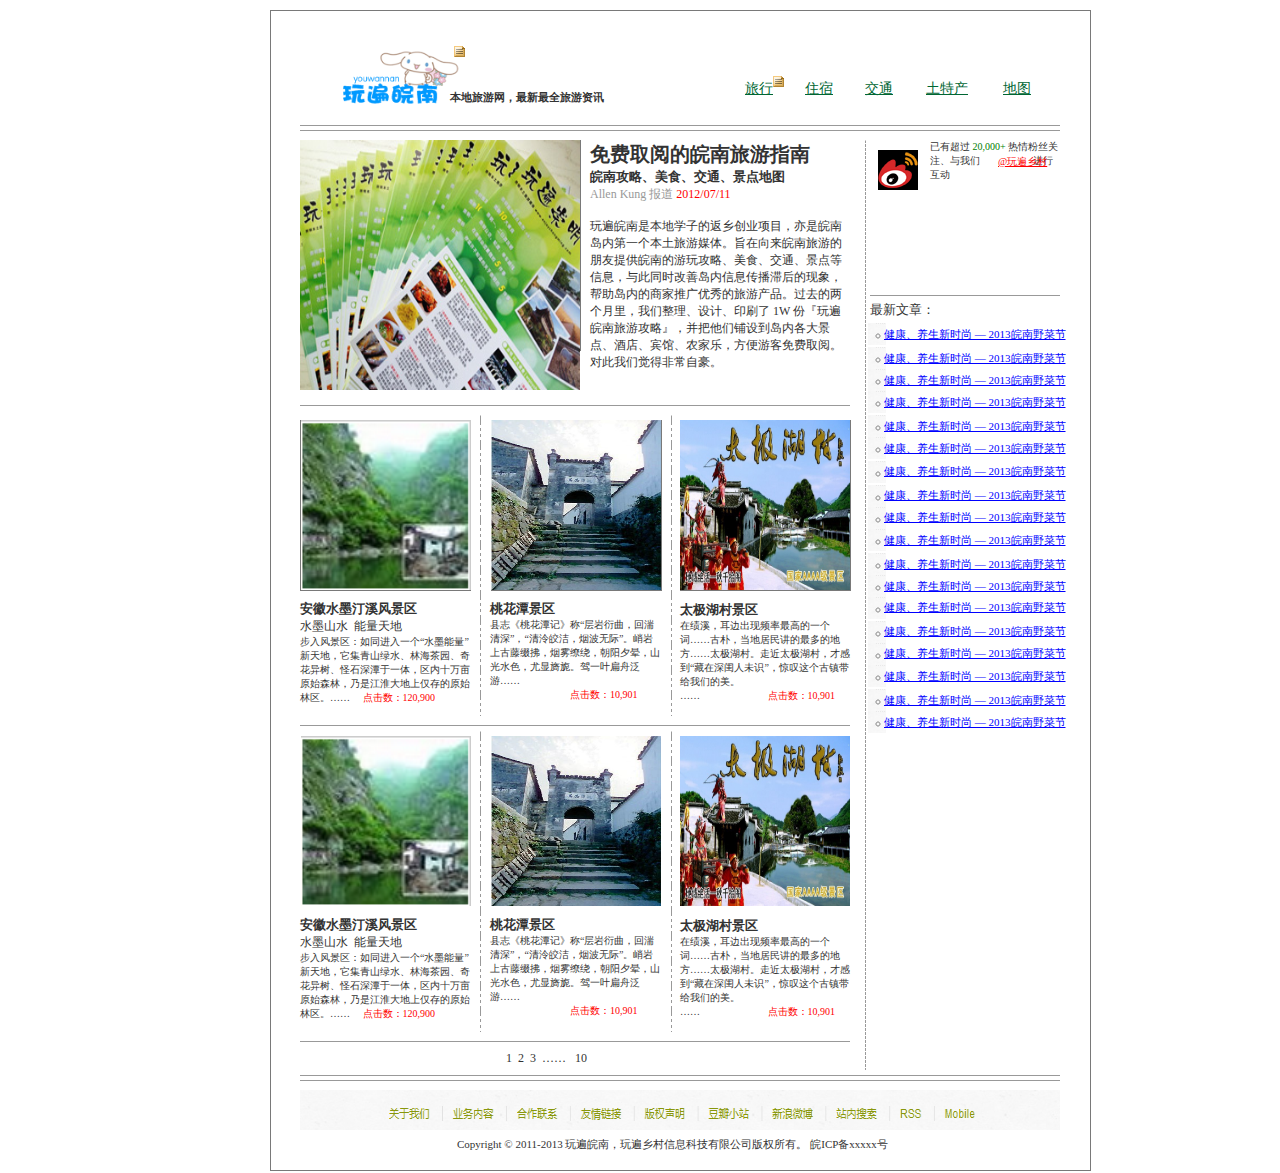
<file: design/index.html>
<HTML><HEAD>
<meta http-equiv="content-type" content="text/html; charset=utf-8">
<meta http-equiv="imagetoolbar" content="no">
<link href="resources/css/jquery-ui-themes.css" type="text/css" rel="stylesheet">
<link href="resources/css/axure_rp_page.css" type="text/css" rel="stylesheet">
<link href="index_files/axurerp_pagespecificstyles.css" type="text/css" rel="stylesheet">
<!--[if IE 6]>
<link href="index_files/axurerp_pagespecificstyles_ie6.css" type="text/css" rel="stylesheet">
<![endif]-->
<SCRIPT src="resources/scripts/jquery-1.4.2.min.js"></SCRIPT>
<SCRIPT src="resources/scripts/jquery-ui-1.8.10.custom.min.js"></SCRIPT>
<SCRIPT src="resources/scripts/axurerp_beforepagescript.js"></SCRIPT>
<SCRIPT src="resources/scripts/messagecenter.js"></SCRIPT>
</HEAD>
<BODY>
<DIV class="main_container">

<DIV id=u0_container class="u0_container">
<DIV id="u0_img" class="u0_original"></DIV>
<DIV id=u1 class="u1" >
<DIV id=u1_rtf>&nbsp;</DIV></DIV>
</DIV>
<IMG id=u0 src="resources/images/transparent.gif" class="u0"    >

<DIV id=u2_line class="u2_line"></DIV>

<IMG id=u2 src="resources/images/transparent.gif" class="u2">

<DIV id=u3_line class="u3_line"></DIV>

<IMG id=u3 src="resources/images/transparent.gif" class="u3">

<DIV id=u4_container class="u4_container">
<DIV id="u4_img" >
<IMG src="index_files/u4_original.gif" class="raw_image"></DIV>
<DIV id=u5 class="u5" >
<DIV id=u5_rtf>&nbsp;</DIV></DIV>
</DIV>
<IMG id=u4 src="resources/images/transparent.gif" class="u4"    >

<DIV id=u4ann style="font-size:1px; position:absolute; left:451px; top:46px; width:1px; height:1px; overflow:visible"></DIV>

<DIV id=u6_text class="u6_text" >
<DIV id=u6_rtf><p style="text-align:center;"><span style="font-family:微软雅黑;font-size:14px;font-weight:normal;font-style:normal;text-decoration:underline;color:#006633;">旅行</span></p></DIV></DIV>
<INPUT type="image" id=u6 src="resources/images/transparent.gif" class="u6"    >

<DIV id=u6ann style="font-size:1px; position:absolute; left:770px; top:76px; width:1px; height:1px; overflow:visible"></DIV>

<DIV id=u7 class="u7" >
<DIV id=u7_rtf><p style="text-align:center;"><span style="font-family:微软雅黑;font-size:14px;font-weight:normal;font-style:normal;text-decoration:underline;color:#006633;">住宿</span></p></DIV></DIV>
<DIV id=u8 class="u8" >
<DIV id=u8_rtf><p style="text-align:center;"><span style="font-family:微软雅黑;font-size:14px;font-weight:normal;font-style:normal;text-decoration:underline;color:#006633;">交通</span></p></DIV></DIV>
<DIV id=u9 class="u9" >
<DIV id=u9_rtf><p style="text-align:center;"><span style="font-family:微软雅黑;font-size:14px;font-weight:normal;font-style:normal;text-decoration:underline;color:#006633;">地图</span></p></DIV></DIV>
<DIV id=u10 class="u10" >
<DIV id=u10_rtf><p style="text-align:center;"><span style="font-family:微软雅黑;font-size:14px;font-weight:normal;font-style:normal;text-decoration:underline;color:#006633;">土特产</span></p></DIV></DIV>
<DIV id=u11 class="u11" >
<DIV id=u11_rtf><p style="text-align:left;"><span style="font-family:微软雅黑;font-size:11px;font-weight:bold;font-style:normal;text-decoration:none;color:#333333;">本地旅游网，最新最全旅游资讯</span></p></DIV></DIV>
<DIV id=u12_line class="u12_line"></DIV>

<IMG id=u12 src="resources/images/transparent.gif" class="u12">

<DIV id=u13_container class="u13_container">
<DIV id="u13_img" class="u13_original"></DIV>
<DIV id=u14 class="u14" >
<DIV id=u14_rtf>&nbsp;</DIV></DIV>
</DIV>
<IMG id=u13 src="resources/images/transparent.gif" class="u13"    >

<DIV id=u15_container class="u15_container">
<DIV id="u15_img" class="u15_original"></DIV>
<DIV id=u16 class="u16" >
<DIV id=u16_rtf>&nbsp;</DIV></DIV>
</DIV>
<IMG id=u15 src="resources/images/transparent.gif" class="u15"    >

<DIV id=u17 class="u17" >
<DIV id=u17_rtf><p style="text-align:left;"><span style="font-family:微软雅黑;font-size:20px;font-weight:bold;font-style:normal;text-decoration:none;color:#333333;">免费取阅的皖南旅游指南</span></p><p style="text-align:left;"><span style="font-family:微软雅黑;font-size:13px;font-weight:bold;font-style:normal;text-decoration:none;color:#333333;">皖南攻略、美食、交通、景点地图</span></p><p style="text-align:left;"><span style="font-family:微软雅黑;font-size:12px;font-weight:normal;font-style:normal;text-decoration:none;color:#999999;">Allen Kung 报道 </span><span style="font-family:微软雅黑;font-size:12px;font-weight:normal;font-style:normal;text-decoration:none;color:#FF0000;">2012/07/11</span></p><p style="text-align:left;"><span style="font-family:微软雅黑;font-size:12px;font-weight:normal;font-style:normal;text-decoration:none;color:#FF0000;">&nbsp;</span></p><p style="text-align:left;"><span style="font-family:微软雅黑;font-size:12px;font-weight:normal;font-style:normal;text-decoration:none;color:#333333;">玩遍皖南是本地学子的返乡创业项目，亦是皖南岛内第一个本土旅游媒体。旨在向来皖南旅游的朋友提供皖南的游玩攻略、美食、交通、景点等信息，与此同时改善岛内信息传播滞后的现象，帮助岛内的商家推广优秀的旅游产品。过去的两个月里，我们整理、设计、印刷了 1W 份『玩遍皖南旅游攻略』，并把他们铺设到岛内各大景点、酒店、宾馆、农家乐，方便游客免费取阅。对此我们觉得非常自豪。</span></p><p style="text-align:left;"><span style="font-family:微软雅黑;font-size:12px;font-weight:normal;font-style:normal;text-decoration:none;color:#333333;">&nbsp;</span></p></DIV></DIV>
<DIV id=u18_line class="u18_line"></DIV>

<IMG id=u18 src="resources/images/transparent.gif" class="u18">

<DIV id=u19_line class="u19_line"></DIV>

<IMG id=u19 src="resources/images/transparent.gif" class="u19">

<DIV id=u20_container class="u20_container">
<DIV id="u20_img" class="u20_original"></DIV>
<DIV id=u21 class="u21" >
<DIV id=u21_rtf>&nbsp;</DIV></DIV>
</DIV>
<IMG id=u20 src="resources/images/transparent.gif" class="u20"    >

<DIV id=u22 class="u22" >
<DIV id=u22_rtf><p style="text-align:left;"><span style="font-family:微软雅黑;font-size:10px;font-weight:normal;font-style:normal;text-decoration:none;color:#333333;">已有超过 </span><span style="font-family:微软雅黑;font-size:10px;font-weight:normal;font-style:normal;text-decoration:none;color:#008000;">20,000+ </span><span style="font-family:微软雅黑;font-size:10px;font-weight:normal;font-style:normal;text-decoration:none;color:#333333;">热情粉丝关注、与我们&nbsp; &nbsp; &nbsp; &nbsp; &nbsp; &nbsp; &nbsp; &nbsp; &nbsp; &nbsp;&nbsp; 进行互动</span></p></DIV></DIV>
<DIV id=u23 class="u23" >
<DIV id=u23_rtf><p style="text-align:left;"><span style="font-family:微软雅黑;font-size:10px;font-weight:normal;font-style:normal;text-decoration:underline;color:#FF0000;">@玩遍乡村</span></p></DIV></DIV>
<DIV id=u24 class="u24" >
<DIV id=u24_rtf><p style="text-align:left;"><span style="font-family:微软雅黑;font-size:13px;font-weight:normal;font-style:normal;text-decoration:none;color:#333333;">最新文章：</span></p></DIV></DIV>
<DIV id=u25_container class="u25_container">
<DIV id="u25_img" class="u25_original"></DIV>
<DIV id=u26 class="u26" >
<DIV id=u26_rtf>&nbsp;</DIV></DIV>
</DIV>
<IMG id=u25 src="resources/images/transparent.gif" class="u25"    >

<DIV id=u27 class="u27" >
<DIV id=u27_rtf><p style="text-align:left;"><span style="font-family:微软雅黑;font-size:11px;font-weight:normal;font-style:normal;text-decoration:underline;color:#0000FF;">健康、养生新时尚 — 2013皖南野菜节</span></p></DIV></DIV>
<DIV id=u28_container class="u28_container">
<DIV id="u28_img" class="u28_original"></DIV>
<DIV id=u29 class="u29" >
<DIV id=u29_rtf>&nbsp;</DIV></DIV>
</DIV>
<IMG id=u28 src="resources/images/transparent.gif" class="u28"    >

<DIV id=u30 class="u30" >
<DIV id=u30_rtf><p style="text-align:left;"><span style="font-family:微软雅黑;font-size:11px;font-weight:normal;font-style:normal;text-decoration:underline;color:#0000FF;">健康、养生新时尚 — 2013皖南野菜节</span></p></DIV></DIV>
<DIV id=u31_container class="u31_container">
<DIV id="u31_img" class="u31_original"></DIV>
<DIV id=u32 class="u32" >
<DIV id=u32_rtf>&nbsp;</DIV></DIV>
</DIV>
<IMG id=u31 src="resources/images/transparent.gif" class="u31"    >

<DIV id=u33 class="u33" >
<DIV id=u33_rtf><p style="text-align:left;"><span style="font-family:微软雅黑;font-size:11px;font-weight:normal;font-style:normal;text-decoration:underline;color:#0000FF;">健康、养生新时尚 — 2013皖南野菜节</span></p></DIV></DIV>
<DIV id=u34_container class="u34_container">
<DIV id="u34_img" class="u34_original"></DIV>
<DIV id=u35 class="u35" >
<DIV id=u35_rtf>&nbsp;</DIV></DIV>
</DIV>
<IMG id=u34 src="resources/images/transparent.gif" class="u34"    >

<DIV id=u36 class="u36" >
<DIV id=u36_rtf><p style="text-align:left;"><span style="font-family:微软雅黑;font-size:11px;font-weight:normal;font-style:normal;text-decoration:underline;color:#0000FF;">健康、养生新时尚 — 2013皖南野菜节</span></p></DIV></DIV>
<DIV id=u37_container class="u37_container">
<DIV id="u37_img" class="u37_original"></DIV>
<DIV id=u38 class="u38" >
<DIV id=u38_rtf>&nbsp;</DIV></DIV>
</DIV>
<IMG id=u37 src="resources/images/transparent.gif" class="u37"    >

<DIV id=u39 class="u39" >
<DIV id=u39_rtf><p style="text-align:left;"><span style="font-family:微软雅黑;font-size:11px;font-weight:normal;font-style:normal;text-decoration:underline;color:#0000FF;">健康、养生新时尚 — 2013皖南野菜节</span></p></DIV></DIV>
<DIV id=u40_container class="u40_container">
<DIV id="u40_img" class="u40_original"></DIV>
<DIV id=u41 class="u41" >
<DIV id=u41_rtf>&nbsp;</DIV></DIV>
</DIV>
<IMG id=u40 src="resources/images/transparent.gif" class="u40"    >

<DIV id=u42 class="u42" >
<DIV id=u42_rtf><p style="text-align:left;"><span style="font-family:微软雅黑;font-size:11px;font-weight:normal;font-style:normal;text-decoration:underline;color:#0000FF;">健康、养生新时尚 — 2013皖南野菜节</span></p></DIV></DIV>
<DIV id=u43_container class="u43_container">
<DIV id="u43_img" class="u43_original"></DIV>
<DIV id=u44 class="u44" >
<DIV id=u44_rtf>&nbsp;</DIV></DIV>
</DIV>
<IMG id=u43 src="resources/images/transparent.gif" class="u43"    >

<DIV id=u45_container class="u45_container">
<DIV id="u45_img" class="u45_original"></DIV>
<DIV id=u46 class="u46" >
<DIV id=u46_rtf>&nbsp;</DIV></DIV>
</DIV>
<IMG id=u45 src="resources/images/transparent.gif" class="u45"    >

<DIV id=u47_container class="u47_container">
<DIV id="u47_img" class="u47_original"></DIV>
<DIV id=u48 class="u48" >
<DIV id=u48_rtf>&nbsp;</DIV></DIV>
</DIV>
<IMG id=u47 src="resources/images/transparent.gif" class="u47"    >

<DIV id=u49_container class="u49_container">
<DIV id="u49_img" class="u49_original"></DIV>
<DIV id=u50 class="u50" >
<DIV id=u50_rtf>&nbsp;</DIV></DIV>
</DIV>
<IMG id=u49 src="resources/images/transparent.gif" class="u49"    >

<DIV id=u51 class="u51" >
<DIV id=u51_rtf><p style="text-align:left;"><span style="font-family:微软雅黑;font-size:11px;font-weight:normal;font-style:normal;text-decoration:underline;color:#0000FF;">健康、养生新时尚 — 2013皖南野菜节</span></p></DIV></DIV>
<DIV id=u52_container class="u52_container">
<DIV id="u52_img" class="u52_original"></DIV>
<DIV id=u53 class="u53" >
<DIV id=u53_rtf>&nbsp;</DIV></DIV>
</DIV>
<IMG id=u52 src="resources/images/transparent.gif" class="u52"    >

<DIV id=u54 class="u54" >
<DIV id=u54_rtf><p style="text-align:left;"><span style="font-family:微软雅黑;font-size:11px;font-weight:normal;font-style:normal;text-decoration:underline;color:#0000FF;">健康、养生新时尚 — 2013皖南野菜节</span></p></DIV></DIV>
<DIV id=u55_container class="u55_container">
<DIV id="u55_img" class="u55_original"></DIV>
<DIV id=u56 class="u56" >
<DIV id=u56_rtf>&nbsp;</DIV></DIV>
</DIV>
<IMG id=u55 src="resources/images/transparent.gif" class="u55"    >

<DIV id=u57 class="u57" >
<DIV id=u57_rtf><p style="text-align:left;"><span style="font-family:微软雅黑;font-size:11px;font-weight:normal;font-style:normal;text-decoration:underline;color:#0000FF;">健康、养生新时尚 — 2013皖南野菜节</span></p></DIV></DIV>
<DIV id=u58 class="u58" >
<DIV id=u58_rtf><p style="text-align:left;"><span style="font-family:微软雅黑;font-size:11px;font-weight:normal;font-style:normal;text-decoration:underline;color:#0000FF;">健康、养生新时尚 — 2013皖南野菜节</span></p></DIV></DIV>
<DIV id=u59 class="u59" >
<DIV id=u59_rtf><p style="text-align:left;"><span style="font-family:微软雅黑;font-size:11px;font-weight:normal;font-style:normal;text-decoration:underline;color:#0000FF;">健康、养生新时尚 — 2013皖南野菜节</span></p></DIV></DIV>
<DIV id=u60 class="u60" >
<DIV id=u60_rtf><p style="text-align:left;"><span style="font-family:微软雅黑;font-size:11px;font-weight:normal;font-style:normal;text-decoration:underline;color:#0000FF;">健康、养生新时尚 — 2013皖南野菜节</span></p></DIV></DIV>
<DIV id=u61_container class="u61_container">
<DIV id="u61_img" class="u61_original"></DIV>
<DIV id=u62 class="u62" >
<DIV id=u62_rtf>&nbsp;</DIV></DIV>
</DIV>
<IMG id=u61 src="resources/images/transparent.gif" class="u61"    >

<DIV id=u63_container class="u63_container">
<DIV id="u63_img" class="u63_original"></DIV>
<DIV id=u64 class="u64" >
<DIV id=u64_rtf>&nbsp;</DIV></DIV>
</DIV>
<IMG id=u63 src="resources/images/transparent.gif" class="u63"    >

<DIV id=u65_container class="u65_container">
<DIV id="u65_img" class="u65_original"></DIV>
<DIV id=u66 class="u66" >
<DIV id=u66_rtf>&nbsp;</DIV></DIV>
</DIV>
<IMG id=u65 src="resources/images/transparent.gif" class="u65"    >

<DIV id=u67_container class="u67_container">
<DIV id="u67_img" class="u67_original"></DIV>
<DIV id=u68 class="u68" >
<DIV id=u68_rtf>&nbsp;</DIV></DIV>
</DIV>
<IMG id=u67 src="resources/images/transparent.gif" class="u67"    >

<DIV id=u69 class="u69" >
<DIV id=u69_rtf><p style="text-align:left;"><span style="font-family:微软雅黑;font-size:11px;font-weight:normal;font-style:normal;text-decoration:underline;color:#0000FF;">健康、养生新时尚 — 2013皖南野菜节</span></p></DIV></DIV>
<DIV id=u70_container class="u70_container">
<DIV id="u70_img" class="u70_original"></DIV>
<DIV id=u71 class="u71" >
<DIV id=u71_rtf>&nbsp;</DIV></DIV>
</DIV>
<IMG id=u70 src="resources/images/transparent.gif" class="u70"    >

<DIV id=u72 class="u72" >
<DIV id=u72_rtf><p style="text-align:left;"><span style="font-family:微软雅黑;font-size:11px;font-weight:normal;font-style:normal;text-decoration:underline;color:#0000FF;">健康、养生新时尚 — 2013皖南野菜节</span></p></DIV></DIV>
<DIV id=u73_container class="u73_container">
<DIV id="u73_img" class="u73_original"></DIV>
<DIV id=u74 class="u74" >
<DIV id=u74_rtf>&nbsp;</DIV></DIV>
</DIV>
<IMG id=u73 src="resources/images/transparent.gif" class="u73"    >

<DIV id=u75 class="u75" >
<DIV id=u75_rtf><p style="text-align:left;"><span style="font-family:微软雅黑;font-size:11px;font-weight:normal;font-style:normal;text-decoration:underline;color:#0000FF;">健康、养生新时尚 — 2013皖南野菜节</span></p></DIV></DIV>
<DIV id=u76 class="u76" >
<DIV id=u76_rtf><p style="text-align:left;"><span style="font-family:微软雅黑;font-size:11px;font-weight:normal;font-style:normal;text-decoration:underline;color:#0000FF;">健康、养生新时尚 — 2013皖南野菜节</span></p></DIV></DIV>
<DIV id=u77 class="u77" >
<DIV id=u77_rtf><p style="text-align:left;"><span style="font-family:微软雅黑;font-size:11px;font-weight:normal;font-style:normal;text-decoration:underline;color:#0000FF;">健康、养生新时尚 — 2013皖南野菜节</span></p></DIV></DIV>
<DIV id=u78 class="u78" >
<DIV id=u78_rtf><p style="text-align:left;"><span style="font-family:微软雅黑;font-size:11px;font-weight:normal;font-style:normal;text-decoration:underline;color:#0000FF;">健康、养生新时尚 — 2013皖南野菜节</span></p></DIV></DIV>
<DIV id=u79_container class="u79_container">
<DIV id="u79_img" class="u79_original"></DIV>
<DIV id=u80 class="u80" >
<DIV id=u80_rtf>&nbsp;</DIV></DIV>
</DIV>
<IMG id=u79 src="resources/images/transparent.gif" class="u79"    >

<DIV id=u81_container class="u81_container">
<DIV id="u81_img" class="u81_original"></DIV>
<DIV id=u82 class="u82" >
<DIV id=u82_rtf>&nbsp;</DIV></DIV>
</DIV>
<IMG id=u81 src="resources/images/transparent.gif" class="u81"    >

<DIV id=u83_container class="u83_container">
<DIV id="u83_img" class="u83_original"></DIV>
<DIV id=u84 class="u84" >
<DIV id=u84_rtf>&nbsp;</DIV></DIV>
</DIV>
<IMG id=u83 src="resources/images/transparent.gif" class="u83"    >

<DIV id=u85_container class="u85_container">
<DIV id="u85_img" class="u85_original"></DIV>
<DIV id=u86 class="u86" >
<DIV id=u86_rtf>&nbsp;</DIV></DIV>
</DIV>
<IMG id=u85 src="resources/images/transparent.gif" class="u85"    >

<DIV id=u87 class="u87" >
<DIV id=u87_rtf><p style="text-align:left;"><span style="font-family:微软雅黑;font-size:13px;font-weight:bold;font-style:normal;text-decoration:none;color:#333333;">安徽水墨汀溪风景区</span></p><p style="text-align:left;"><span style="font-family:微软雅黑;font-size:12px;font-weight:normal;font-style:normal;text-decoration:none;color:#333333;">水墨山水&nbsp; 能量天地</span></p><p style="text-align:left;"><span style="font-family:微软雅黑;font-size:10px;font-weight:normal;font-style:normal;text-decoration:none;color:#333333;">步入风景区：如同进入一个“水墨能量”新天地，它集青山绿水、林海茶园、奇花异树、怪石深潭于一体，区内十万亩原始森林，乃是江淮大地上仅存的原始林区。……&nbsp; &nbsp;&nbsp; </span><span style="font-family:微软雅黑;font-size:10px;font-weight:normal;font-style:normal;text-decoration:none;color:#FF0000;">点击数：120,900</span></p></DIV></DIV>
<DIV id=u88 class="u88" >
<DIV id=u88_rtf><p style="text-align:left;"><span style="font-family:微软雅黑;font-size:13px;font-weight:bold;font-style:normal;text-decoration:none;color:#333333;">桃花潭景区</span></p><p style="text-align:left;"><span style="font-family:微软雅黑;font-size:10px;font-weight:normal;font-style:normal;text-decoration:none;color:#333333;">县志《桃花潭记》称“层岩衍曲，回湍清深”，“清泠皎洁，烟波无际”。峭岩上古藤缀拂，烟雾缭绕，朝阳夕晕，山光水色，尤显旖旎。驾一叶扁舟泛游……</span></p><p style="text-align:left;"><span style="font-family:微软雅黑;font-size:10px;font-weight:normal;font-style:normal;text-decoration:none;color:#FF0000;">&nbsp; &nbsp; &nbsp; &nbsp; &nbsp; &nbsp; &nbsp; &nbsp; &nbsp; &nbsp; &nbsp; &nbsp; &nbsp; &nbsp; &nbsp; &nbsp; 点击数：10,901</span></p></DIV></DIV>
<DIV id=u89 class="u89" >
<DIV id=u89_rtf><p style="text-align:left;"><span style="font-family:微软雅黑;font-size:13px;font-weight:bold;font-style:normal;text-decoration:none;color:#333333;">太极湖村景区</span></p><p style="text-align:left;"><span style="font-family:微软雅黑;font-size:10px;font-weight:normal;font-style:normal;text-decoration:none;color:#333333;">在绩溪，耳边出现频率最高的一个词……古朴，当地居民讲的最多的地方……太极湖村。走近太极湖村，才感到“藏在深闺人未识”，惊叹这个古镇带给我们的美。</span></p><p style="text-align:left;"><span style="font-family:微软雅黑;font-size:10px;font-weight:normal;font-style:normal;text-decoration:none;color:#333333;">……&nbsp; &nbsp; &nbsp; &nbsp; &nbsp; &nbsp; &nbsp; &nbsp; &nbsp; &nbsp; &nbsp; &nbsp; &nbsp;&nbsp; </span><span style="font-family:微软雅黑;font-size:10px;font-weight:normal;font-style:normal;text-decoration:none;color:#FF0000;">点击数：10,901</span></p></DIV></DIV>
<DIV id=u90_container class="u90_container">
<DIV id="u90_img" >
<IMG src="index_files/u90_original.jpg" class="raw_image"></DIV>
<DIV id=u91 class="u91" >
<DIV id=u91_rtf>&nbsp;</DIV></DIV>
</DIV>
<IMG id=u90 src="resources/images/transparent.gif" class="u90"    >

<DIV id=u92_container class="u92_container">
<DIV id="u92_img" >
<IMG src="index_files/u92_original.jpg" class="raw_image"></DIV>
<DIV id=u93 class="u93" >
<DIV id=u93_rtf>&nbsp;</DIV></DIV>
</DIV>
<IMG id=u92 src="resources/images/transparent.gif" class="u92"    >

<DIV id=u94_line class="u94_line"></DIV>

<IMG id=u94 src="resources/images/transparent.gif" class="u94">

<DIV id=u95_line class="u95_line"></DIV>

<IMG id=u95 src="resources/images/transparent.gif" class="u95">

<DIV id=u96_line class="u96_line"></DIV>

<IMG id=u96 src="resources/images/transparent.gif" class="u96">

<DIV id=u97_container class="u97_container">
<DIV id="u97_img" class="u97_original"></DIV>
<DIV id=u98 class="u98" >
<DIV id=u98_rtf>&nbsp;</DIV></DIV>
</DIV>
<IMG id=u97 src="resources/images/transparent.gif" class="u97"    >

<DIV id=u99 class="u99" >
<DIV id=u99_rtf><p style="text-align:left;"><span style="font-family:微软雅黑;font-size:13px;font-weight:bold;font-style:normal;text-decoration:none;color:#333333;">安徽水墨汀溪风景区</span></p><p style="text-align:left;"><span style="font-family:微软雅黑;font-size:12px;font-weight:normal;font-style:normal;text-decoration:none;color:#333333;">水墨山水&nbsp; 能量天地</span></p><p style="text-align:left;"><span style="font-family:微软雅黑;font-size:10px;font-weight:normal;font-style:normal;text-decoration:none;color:#333333;">步入风景区：如同进入一个“水墨能量”新天地，它集青山绿水、林海茶园、奇花异树、怪石深潭于一体，区内十万亩原始森林，乃是江淮大地上仅存的原始林区。……&nbsp; &nbsp;&nbsp; </span><span style="font-family:微软雅黑;font-size:10px;font-weight:normal;font-style:normal;text-decoration:none;color:#FF0000;">点击数：120,900</span></p></DIV></DIV>
<DIV id=u100 class="u100" >
<DIV id=u100_rtf><p style="text-align:left;"><span style="font-family:微软雅黑;font-size:13px;font-weight:bold;font-style:normal;text-decoration:none;color:#333333;">桃花潭景区</span></p><p style="text-align:left;"><span style="font-family:微软雅黑;font-size:10px;font-weight:normal;font-style:normal;text-decoration:none;color:#333333;">县志《桃花潭记》称“层岩衍曲，回湍清深”，“清泠皎洁，烟波无际”。峭岩上古藤缀拂，烟雾缭绕，朝阳夕晕，山光水色，尤显旖旎。驾一叶扁舟泛游……</span></p><p style="text-align:left;"><span style="font-family:微软雅黑;font-size:10px;font-weight:normal;font-style:normal;text-decoration:none;color:#FF0000;">&nbsp; &nbsp; &nbsp; &nbsp; &nbsp; &nbsp; &nbsp; &nbsp; &nbsp; &nbsp; &nbsp; &nbsp; &nbsp; &nbsp; &nbsp; &nbsp; 点击数：10,901</span></p></DIV></DIV>
<DIV id=u101 class="u101" >
<DIV id=u101_rtf><p style="text-align:left;"><span style="font-family:微软雅黑;font-size:13px;font-weight:bold;font-style:normal;text-decoration:none;color:#333333;">太极湖村景区</span></p><p style="text-align:left;"><span style="font-family:微软雅黑;font-size:10px;font-weight:normal;font-style:normal;text-decoration:none;color:#333333;">在绩溪，耳边出现频率最高的一个词……古朴，当地居民讲的最多的地方……太极湖村。走近太极湖村，才感到“藏在深闺人未识”，惊叹这个古镇带给我们的美。</span></p><p style="text-align:left;"><span style="font-family:微软雅黑;font-size:10px;font-weight:normal;font-style:normal;text-decoration:none;color:#333333;">……&nbsp; &nbsp; &nbsp; &nbsp; &nbsp; &nbsp; &nbsp; &nbsp; &nbsp; &nbsp; &nbsp; &nbsp; &nbsp;&nbsp; </span><span style="font-family:微软雅黑;font-size:10px;font-weight:normal;font-style:normal;text-decoration:none;color:#FF0000;">点击数：10,901</span></p></DIV></DIV>
<DIV id=u102_container class="u102_container">
<DIV id="u102_img" >
<IMG src="index_files/u90_original.jpg" class="raw_image"></DIV>
<DIV id=u103 class="u103" >
<DIV id=u103_rtf>&nbsp;</DIV></DIV>
</DIV>
<IMG id=u102 src="resources/images/transparent.gif" class="u102"    >

<DIV id=u104_container class="u104_container">
<DIV id="u104_img" >
<IMG src="index_files/u92_original.jpg" class="raw_image"></DIV>
<DIV id=u105 class="u105" >
<DIV id=u105_rtf>&nbsp;</DIV></DIV>
</DIV>
<IMG id=u104 src="resources/images/transparent.gif" class="u104"    >

<DIV id=u106_line class="u106_line"></DIV>

<IMG id=u106 src="resources/images/transparent.gif" class="u106">

<DIV id=u107_line class="u107_line"></DIV>

<IMG id=u107 src="resources/images/transparent.gif" class="u107">

<DIV id=u108_line class="u108_line"></DIV>

<IMG id=u108 src="resources/images/transparent.gif" class="u108">

<DIV id=u109 class="u109" >
<DIV id=u109_rtf><p style="text-align:left;"><span style="font-family:微软雅黑;font-size:12px;font-weight:normal;font-style:normal;text-decoration:none;color:#333333;">&nbsp; 1&nbsp; 2&nbsp; 3&nbsp; ……&nbsp;&nbsp; 10</span></p></DIV></DIV>
<DIV id=u110_line class="u110_line"></DIV>

<IMG id=u110 src="resources/images/transparent.gif" class="u110">

<DIV id=u111_line class="u111_line"></DIV>

<IMG id=u111 src="resources/images/transparent.gif" class="u111">

<DIV id=u112_container class="u112_container">
<DIV id="u112_img" class="u112_original"></DIV>
<DIV id=u113 class="u113" >
<DIV id=u113_rtf>&nbsp;</DIV></DIV>
</DIV>
<IMG id=u112 src="resources/images/transparent.gif" class="u112"    >

<DIV id=u114 class="u114" >
<DIV id=u114_rtf><p style="text-align:left;"><span style="font-family:微软雅黑;font-size:11px;font-weight:normal;font-style:normal;text-decoration:none;color:#333333;">Copyright © 2011-2013 玩遍皖南，玩遍乡村信息科技有限公司版权所有。 皖ICP备xxxxx号</span></p></DIV></DIV></DIV>
<DIV class=preload>
<img src="index_files/u0_original.png" width="1" height="1"/>
<img src="index_files/u2_line.png" width="1" height="1"/>
<img src="index_files/u3_line.png" width="1" height="1"/>
<img src="index_files/u4_original.gif" width="1" height="1"/>
<img src="index_files/u12_line.png" width="1" height="1"/>
<img src="index_files/u13_original.png" width="1" height="1"/>
<img src="index_files/u15_original.png" width="1" height="1"/>
<img src="index_files/u18_line.png" width="1" height="1"/>
<img src="index_files/u19_line.png" width="1" height="1"/>
<img src="index_files/u20_original.png" width="1" height="1"/>
<img src="index_files/u25_original.png" width="1" height="1"/>
<img src="index_files/u79_original.png" width="1" height="1"/>
<img src="index_files/u85_original.png" width="1" height="1"/>
<img src="index_files/u90_original.jpg" width="1" height="1"/>
<img src="index_files/u92_original.jpg" width="1" height="1"/>
<img src="index_files/u94_line.png" width="1" height="1"/>
<img src="index_files/u95_line.png" width="1" height="1"/>
<img src="index_files/u96_line.png" width="1" height="1"/>
<img src="index_files/u106_line.png" width="1" height="1"/>
<img src="index_files/u107_line.png" width="1" height="1"/>
<img src="index_files/u108_line.png" width="1" height="1"/>
<img src="index_files/u110_line.png" width="1" height="1"/>
<img src="index_files/u111_line.png" width="1" height="1"/>
<img src="index_files/u112_original.png" width="1" height="1"/></DIV>
</BODY>
<SCRIPT src="resources/scripts/axurerp_pagescript.js"></SCRIPT>
<SCRIPT src="index_files/axurerp_pagespecificscript.js" charset="utf-8"></SCRIPT>
</file>
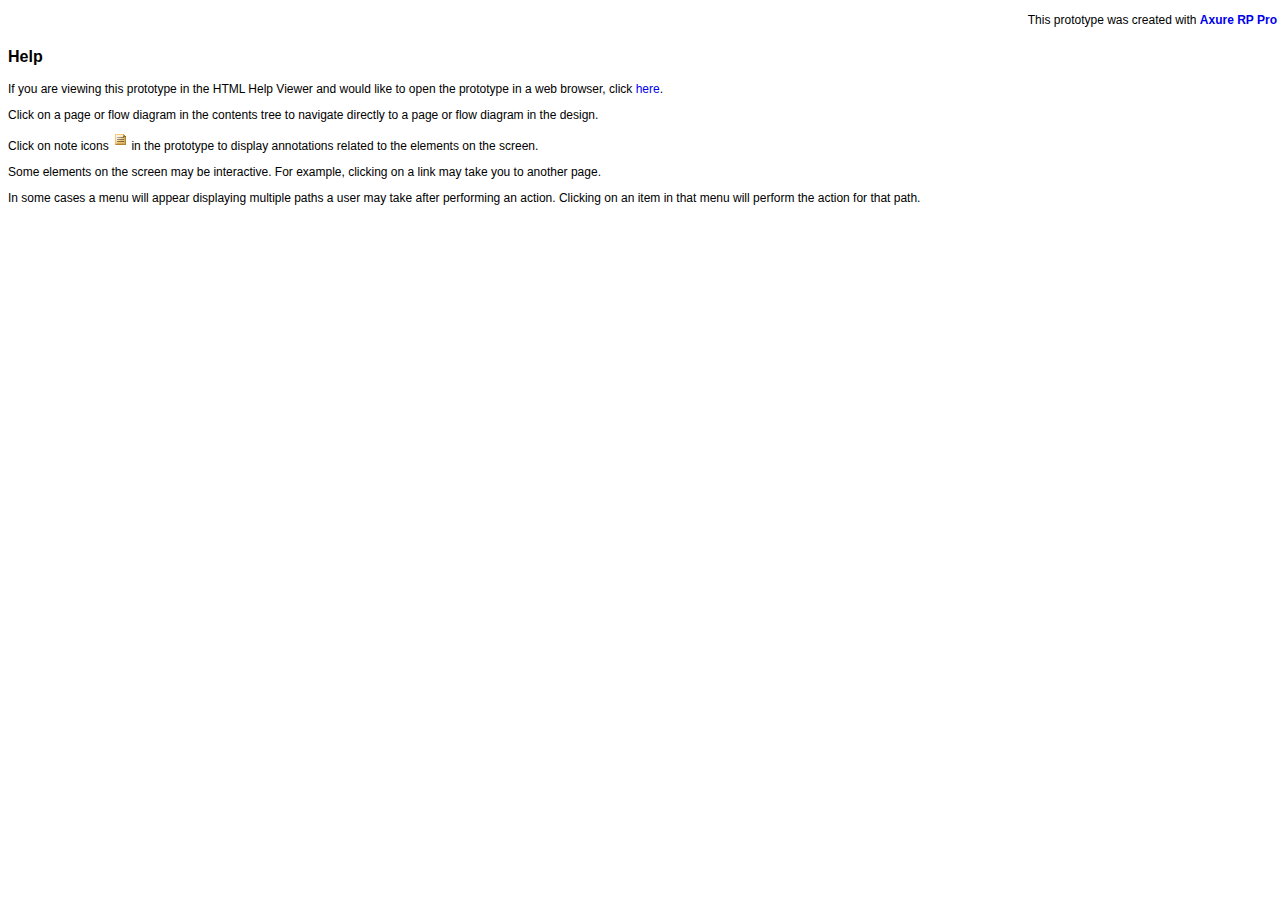
<file: design/chm_start.html>
<HTML>
<HEAD><meta http-equiv="content-type" content="text/html; charset=utf-8">
</HEAD>
<BODY style='font-family: arial; font-size: 12px;'>

<div style="padding:5px; width:100%; text-align:right">
This prototype was created with <a style="text-decoration:none;" href="http://www.axure.com" target=_blank><strong>Axure RP Pro</strong></a></div>
<p style='font-size: 16px;'><b>Help</b></p>
<p>If you are viewing this prototype in the HTML 
Help Viewer and would like to open the prototype in a web browser, click 
<a style="text-decoration:none;" href="start.html" target=_blank>here</a>.</p>
<p>Click on a page or flow diagram in the contents 
tree to navigate directly to a page or flow diagram in the design.</p>
<p>Click on note icons 
<img border="0" src="resources/css/images/note.gif" width="16" height="16"> in the prototype 
to display annotations related to the 
elements on the screen.</p>
<p>Some elements on the screen may be interactive. 
For example, clicking on a link may take you to another page.</p>
<p>In some cases a menu will appear displaying 
multiple paths a user may take after performing an action. Clicking on an item in that menu will perform the 
action for that path.</p>

</BODY>
</HTML>
</file>
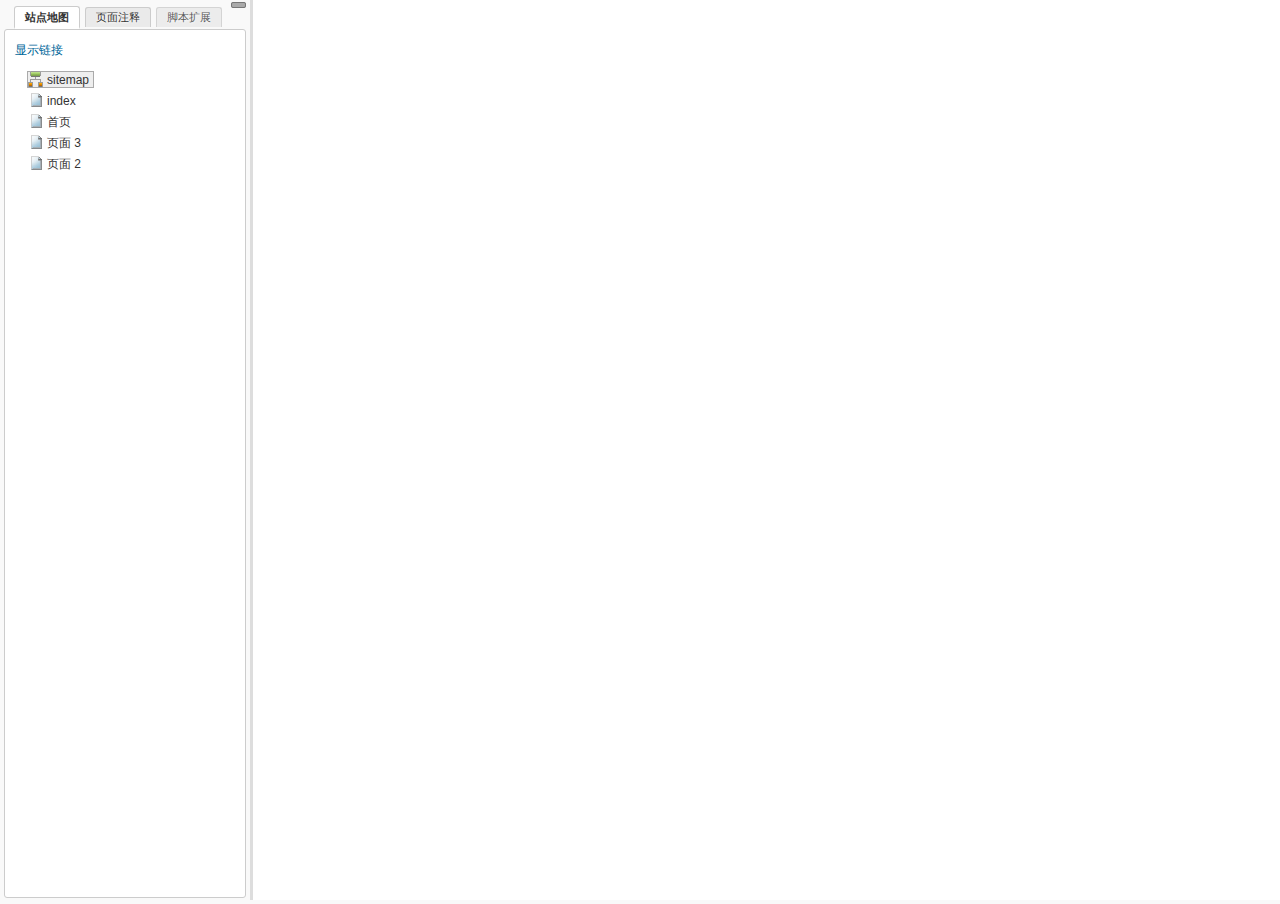
<file: design/start.html>
﻿<!DOCTYPE html>

<html>
<head>
    <title>Untitled Document</title>
    <meta http-equiv="Content-Type" content="text/html; charset=utf-8" />
    <meta http-equiv="X-UA-Compatible" content="IE=EmulateIE7" />
    <link type="text/css" href="resources/css/reset.css" rel="Stylesheet" />
    <link type="text/css" href="resources/css/default.css" rel="Stylesheet" />

    <script type="text/javascript">
        if (location.href.toString().indexOf('file://localhost/') == 0) {
            location.href = location.href.toString().replace('file://localhost/', 'file:///');
        }
    </script>

    <script type="text/javascript" src="resources/scripts/jquery-1.4.2.min.js"></script>
    <script type="text/javascript" src="resources/scripts/splitter.js"></script>
    <script type="text/javascript" src="resources/scripts/axutils.js"></script>
    <script type="text/javascript" src="resources/scripts/axprototype.js"></script>
    <script type="text/javascript" src="resources/scripts/messagecenter.js"></script>
    <script type="text/javascript" src="data/configuration.js"></script>
    <script type="text/javascript" src="data/sitemap.js"></script>
    <style type="text/css">

#outerContainer {
	width:100%;
	height:1000px;
}

.vsplitbar {
	width: 3px;
	background: #DDD;
}

#rightPanel {
    background-color: White;
}

#leftPanel 
{
    /*min-width: 190px;*/
}

.splitterMask
{
   position:absolute;
   top: 0;
   left: 0;
   width: 100%;
   height: 100%;
   overflow: hidden;
   background-image: url(resources/images/transparent.gif);
   z-index: 20000;
}


    </style>
    <script type="text/javascript" language="JavaScript"><!--
        // isolate scope
        (function () {
            setUpController();

            var _settings = {};
            _settings.projectId = configuration.prototypeId;
            _settings.isAxshare = configuration.isAxshare;
            _settings.loadFeedbackPlugin = configuration.loadFeedbackPlugin;

            $axure.player.settings = _settings;

            $(window).bind('load', function () {
                if (CHROME_5_LOCAL && !$('body').attr('pluginDetected')) {
                    window.location = 'resources/chrome/chrome.html';
                }
            });

            $(document).ready(function () {
                $axure.page.bind('load.start', mainFrame_onload);
                $axure.messageCenter.addMessageListener(messageCenter_message);

                if($axure.player.settings.loadFeedbackPlugin == true) {
                    if($axure.player.settings.isAxshare == true) {
                        $axure.utils.loadJS('/Scripts/plugins/feedback/feedback.js');
                    } else {
                        $axure.utils.loadJS('http://share.axure.com/Scripts/plugins/feedback/feedback.js');
                    }
                }

                initialize();
                $('#outerContainer').splitter({
                    //outline: true,
                    sizeLeft: 250
                });
                $('#leftPanel').width(250);

                $(window).resize(function () {
                    resizeContent();
                });

                $('#maximizePanelContainer').hide();

                initializeLogo();

                $(window).resize();
            });


        })();

        lastLeftPanelWidth = 250;

        function messageCenter_message(message, data) {
            if (message == 'expandFrame') expand();
        }

        function resizeContent() {
            var newHeight = $(window).height();
            var controlContainerHeight = newHeight - 37;
            if ($('#interfaceControlFrameLogoContainer').is(':visible')) {
                controlContainerHeight -= $('#interfaceControlFrameLogoContainer').height() + 16;
            }

            $('#outerContainer').height(newHeight);
            $('#leftPanel').height(newHeight);
            $('#interfaceControlFrame').height(newHeight);
            $('#interfaceControlFrameContainer').height(controlContainerHeight);

            $('#rightPanel').height(newHeight);
            $('#mainFrame').height(newHeight);

            $('#rightPanel').width($(window).width() - $('#leftPanel').width() - $('.vsplitbar').width());

            $('#outerContainer').trigger('resize');
        }

        function collapse() {
            $('#maximizePanelContainer').show();
            lastLeftPanelWidth = $('#leftPanel').width();
            $('#leftPanel').hide();
            $('.vsplitbar').hide();
            $('#rightPanel').width($(window).width());
            $(window).resize();
        }

        function expand() {
            $('#maximizePanelContainer').hide();
            $('#leftPanel').width(lastLeftPanelWidth);
            $('#leftPanel').show();
            $('.vsplitbar').show();
            $('#rightPanel').width($(window).width() - $('#leftPanel').width() - $('.vsplitbar').width());
            $(window).resize();
        }

        function initialize() {
            var mainFrame = document.getElementById("mainFrame");
            var pageName = QueryString("Page");
            if (pageName.length > 0) {
                mainFrame.contentWindow.location.href = pageName + ".html";
            }
            else {
                mainFrame.contentWindow.location.href = 
                    (sitemap.rootNodes.length > 0 ? sitemap.rootNodes[0].url : "about:blank");
            }
        }

        function initializeLogo() {
            if (configuration.logoImagePath) {
                $('#interfaceControlFrameLogoImageContainer').html('<img id="logoImage" src="" />');
                $('#logoImage').attr('src', configuration.logoImagePath).load(function () {
                    resizeContent();
                });
            } else {
                $('#interfaceControlFrameLogoImageContainer').hide();
            }

            if (configuration.logoImageCaption) {
                $('#interfaceControlFrameLogoCaptionContainer').html(configuration.logoImageCaption);
            } else {
                $('#interfaceControlFrameLogoCaptionContainer').hide();
            }

            if (!$('#interfaceControlFrameLogoImageContainer').is(':visible') && !$('#interfaceControlFrameLogoCaptionContainer').is(':visible')) {
                $('#interfaceControlFrameLogoContainer').hide();
            }
        }

        function mainFrame_onload() {
            //var mainFrame = document.getElementById("mainFrame");
            if ($axure.page.pageName) {
                //document.title = mainFrame.contentWindow.PageName;
                document.title = $axure.page.pageName;
            }
        }

        function QueryString(query) {
            var qstring = self.location.href.split("?");
            if (qstring.length < 2) return ""

            var prms = qstring[1].split("&");
            var frmelements = new Array();
            var currprmeter, querystr = "";

            for (i = 0; i < prms.length; i++) {
                currprmeter = prms[i].split("=");
                frmelements[i] = new Array();
                frmelements[i][0] = currprmeter[0];
                frmelements[i][1] = currprmeter[1];
            }

            for (j = 0; j < frmelements.length; j++) {
                if (frmelements[j][0] == query) {
                    querystr = frmelements[j][1];
                    break;
                }
            }
            return querystr;
        }

--></script>

    <link type="text/css" rel="Stylesheet" href="plugins/sitemap/styles/sitemap.css" />
    <script type="text/javascript" src="plugins/sitemap/sitemap.js"></script>
    <link type="text/css" rel="Stylesheet" href="plugins/page_notes/styles/page_notes.css" />
    <script type="text/javascript" src="plugins/page_notes/page_notes.js"></script>
<script type="text/javascript" src="plugins/javascript/javascript.js"></script>

</head>
<body scroll="no">
    <div id="outerContainer">

        <div id="leftPanel">
            <div id="interfaceControlFrame">
                <div id="interfaceControlFrameMinimizeContainer">
                    <a title="Collapse Controls" id="interfaceControlFrameMinimizeButton" onclick="collapse();">&nbsp;</a>
                </div>
                <div id="interfaceControlFrameLogoContainer">
                    <div id="interfaceControlFrameLogoImageContainer"></div>
                    <div id="interfaceControlFrameLogoCaptionContainer"></div>
                </div>
                <div id="interfaceControlFrameHeaderContainer">
                    <ul id="interfaceControlFrameHeader">
                    </ul>
                </div>
                <div id="interfaceControlFrameContainer">
                </div>
            </div>
        </div>
        <div id="rightPanel">
            <iframe id="mainFrame" width="100%" height="100%" src="" frameborder="0"></iframe>
        </div>

    </div>

    <div id="maximizePanelContainer">
        <iframe id="expandFrame" src="resources/expand.html" width="100%" height="100%" scrolling="no" allowtransparency="true" frameborder="0"></iframe>
    </div>

</body>
</html>
</file>
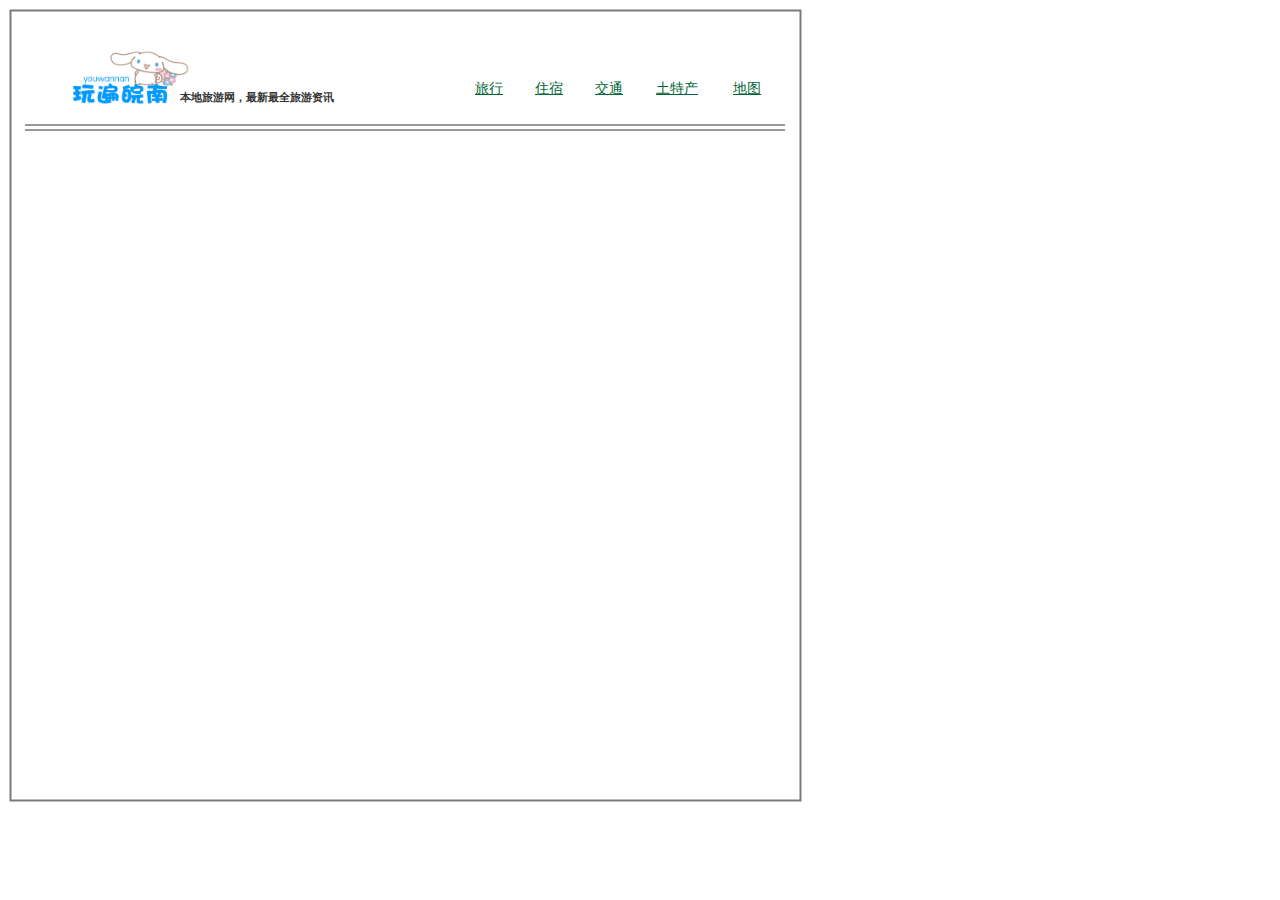
<file: design/页面_1.html>
<HTML><HEAD>
<meta http-equiv="content-type" content="text/html; charset=utf-8">
<meta http-equiv="imagetoolbar" content="no">
<link href="resources/css/jquery-ui-themes.css" type="text/css" rel="stylesheet">
<link href="resources/css/axure_rp_page.css" type="text/css" rel="stylesheet">
<link href="页面_1_files/axurerp_pagespecificstyles.css" type="text/css" rel="stylesheet">
<!--[if IE 6]>
<link href="页面_1_files/axurerp_pagespecificstyles_ie6.css" type="text/css" rel="stylesheet">
<![endif]-->
<SCRIPT src="resources/scripts/jquery-1.4.2.min.js"></SCRIPT>
<SCRIPT src="resources/scripts/jquery-ui-1.8.10.custom.min.js"></SCRIPT>
<SCRIPT src="resources/scripts/axurerp_beforepagescript.js"></SCRIPT>
<SCRIPT src="resources/scripts/messagecenter.js"></SCRIPT>
</HEAD>
<BODY>
<DIV class="main_container">

<DIV id=u0_container class="u0_container">
<DIV id="u0_img" class="u0_original"></DIV>
<DIV id=u1 class="u1" >
<DIV id=u1_rtf>&nbsp;</DIV></DIV>
</DIV>
<IMG id=u0 src="resources/images/transparent.gif" class="u0"    >

<DIV id=u2_line class="u2_line"></DIV>

<IMG id=u2 src="resources/images/transparent.gif" class="u2">

<DIV id=u3_line class="u3_line"></DIV>

<IMG id=u3 src="resources/images/transparent.gif" class="u3">

<DIV id=u4_container class="u4_container">
<DIV id="u4_img" >
<IMG src="页面_1_files/u4_original.gif" class="raw_image"></DIV>
<DIV id=u5 class="u5" >
<DIV id=u5_rtf>&nbsp;</DIV></DIV>
</DIV>
<IMG id=u4 src="resources/images/transparent.gif" class="u4"    >

<DIV id=u6 class="u6" >
<DIV id=u6_rtf><p style="text-align:center;"><span style="font-family:微软雅黑;font-size:14px;font-weight:normal;font-style:normal;text-decoration:underline;color:#006633;">旅行</span></p></DIV></DIV>
<DIV id=u7 class="u7" >
<DIV id=u7_rtf><p style="text-align:center;"><span style="font-family:微软雅黑;font-size:14px;font-weight:normal;font-style:normal;text-decoration:underline;color:#006633;">住宿</span></p></DIV></DIV>
<DIV id=u8 class="u8" >
<DIV id=u8_rtf><p style="text-align:center;"><span style="font-family:微软雅黑;font-size:14px;font-weight:normal;font-style:normal;text-decoration:underline;color:#006633;">交通</span></p></DIV></DIV>
<DIV id=u9 class="u9" >
<DIV id=u9_rtf><p style="text-align:center;"><span style="font-family:微软雅黑;font-size:14px;font-weight:normal;font-style:normal;text-decoration:underline;color:#006633;">地图</span></p></DIV></DIV>
<DIV id=u10 class="u10" >
<DIV id=u10_rtf><p style="text-align:center;"><span style="font-family:微软雅黑;font-size:14px;font-weight:normal;font-style:normal;text-decoration:underline;color:#006633;">土特产</span></p></DIV></DIV>
<DIV id=u11 class="u11" >
<DIV id=u11_rtf><p style="text-align:left;"><span style="font-family:微软雅黑;font-size:11px;font-weight:bold;font-style:normal;text-decoration:none;color:#333333;">本地旅游网，最新最全旅游资讯</span></p></DIV></DIV></DIV>
<DIV class=preload>
<img src="页面_1_files/u0_original.png" width="1" height="1"/>
<img src="页面_1_files/u2_line.png" width="1" height="1"/>
<img src="页面_1_files/u3_line.png" width="1" height="1"/>
<img src="页面_1_files/u4_original.gif" width="1" height="1"/></DIV>
</BODY>
<SCRIPT src="resources/scripts/axurerp_pagescript.js"></SCRIPT>
<SCRIPT src="页面_1_files/axurerp_pagespecificscript.js" charset="utf-8"></SCRIPT>
</file>
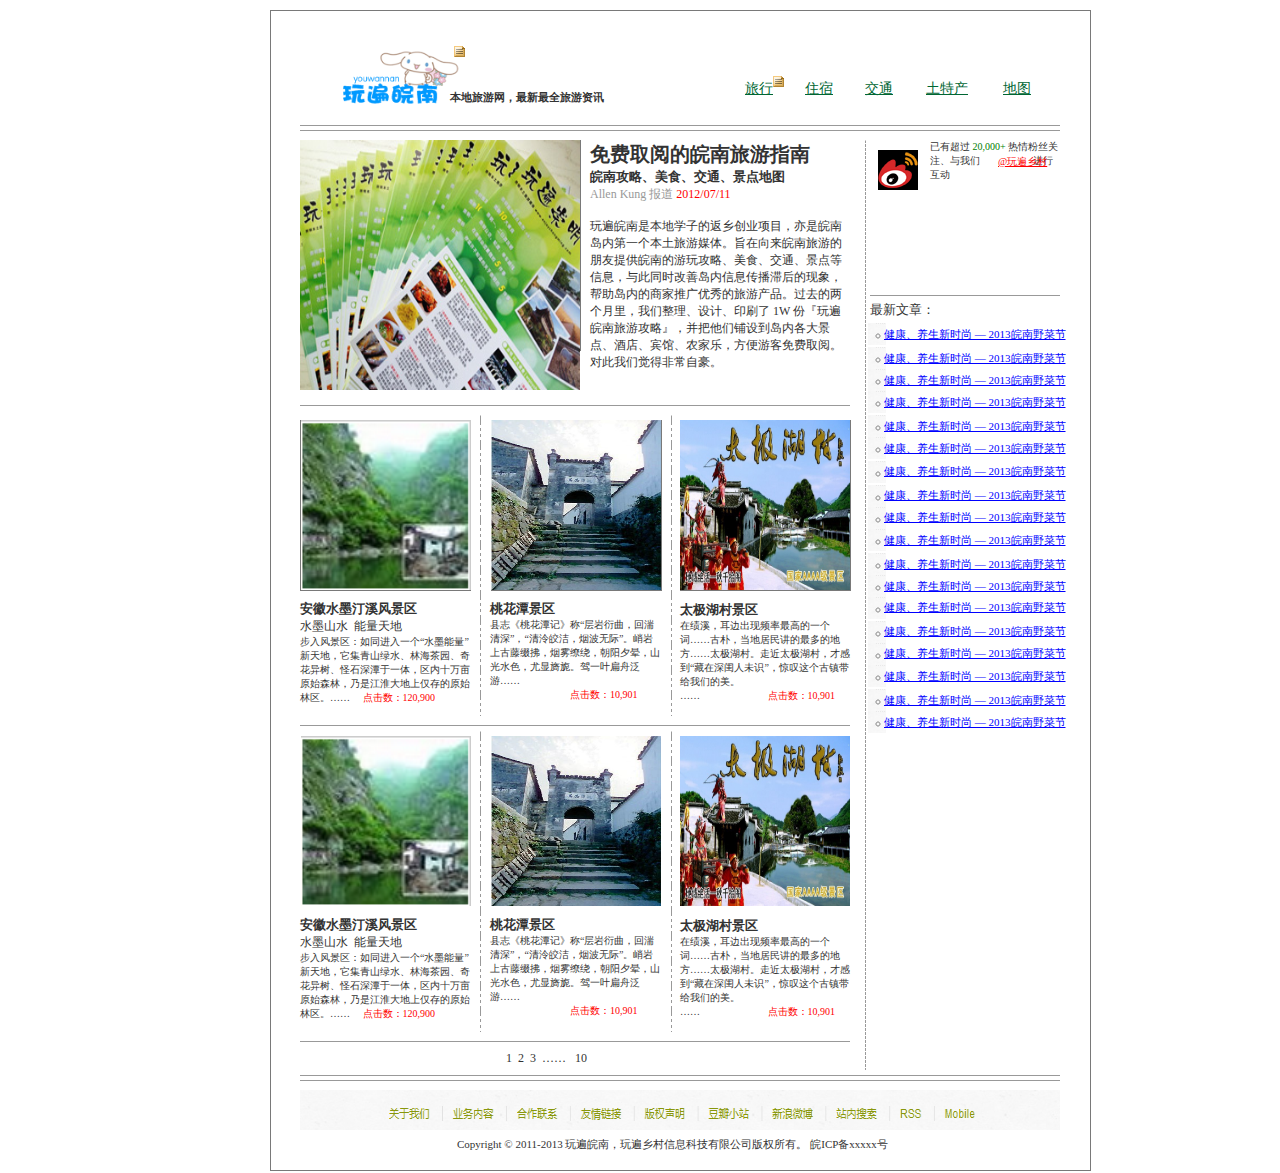
<file: design/resources/reload.html>
﻿<html>
	<head>
		<title></title>
	</head>
	<body>
	
	<script language=javascript>
	function getUrl() {
      var query = window.location.hash.substring(1);
      var vars = query.split("&&&");
      for (var i=0;i<vars.length;i++) {
        var url = vars[i];
        return decodeURI(url).replace("html%23","html#");
      } 
    }

    var rel = '../';
    var url = getUrl();
    if (url.indexOf(":") > 0 && url.indexOf(":") < 10) rel = '';
	self.location.href = rel + url;
	</script>
	
	</body>
</html>
</file>
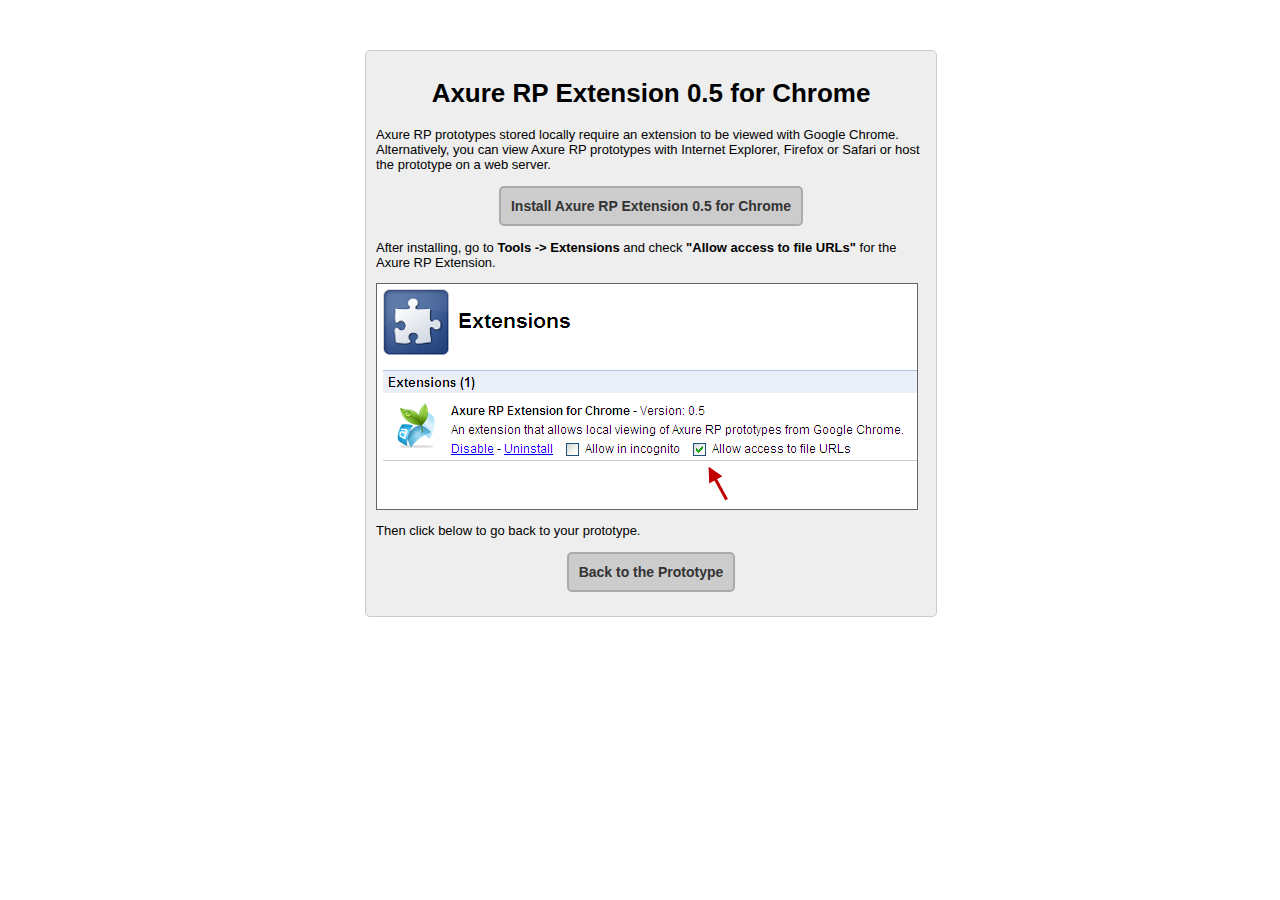
<file: design/resources/chrome/chrome.html>
<html>
<head>
	<style>
		* {
			font-family: Helvetica, Arial, sans-serif;
		}
	
		body {
			width:550;
			padding-top:50;
			margin:auto;
			font-size: 13px;
		}
		
		div.container {
			width :550;
			padding:10;
			background:#EEEEEE;
			vertical-align:middle;
			border-style:solid;
			border-width:1px;
			border-color: #CCC;
			border-radius:5px;	
		}
		
		a.button 
		{
			display:inline-block;
			background:#CCC;
			text-align:center;
			padding:10;
			border-style:solid;
			border-width:2px;
			border-color:#AAA;
			text-decoration:none;
			font-weight:bold;
			border-radius:5px;
			color:#333;
		}
		
		div.container a 
		{
			font-weight:bold;
			color:#333;
		}
		
		
		p.linkParagraph {
			text-align:center;
			font-size: 14px;
		}
		
		img 
		{
			border: 1px solid #666666;
		}
		
		h1 
		{
			text-align: center;
		}
	</style>
</head>
<body>
	<div class="container">
        <h1>Axure RP Extension 0.5 for Chrome</h1>
		<p>Axure RP prototypes stored locally require an extension to be viewed with Google Chrome. Alternatively, you can view Axure RP prototypes with Internet Explorer, Firefox or Safari or host the prototype on a web server.</p>
        <p class="linkParagraph"><a class="button" href="axure-chrome-extension.crx">Install Axure RP Extension 0.5 for Chrome</a></p>
        <p>After installing, go to <strong>Tools -&gt; Extensions</strong> and check <strong>&quot;Allow access to file URLs&quot;</strong> 
            for the Axure RP Extension.</p>        
        <p><img src=allow_access.png /></p>
        <p>Then click below to go back to your prototype.&nbsp;</p>                
        <p class="linkParagraph"><a class="button" href="../../start.html">Back to the Prototype</a></p>
    </div>
</body>
</html>
</file>
<file: design/resources/css/axure_rp_page.css>
﻿p 
{
	margin: 0px;
}

iframe
{
	background: #FFFFFF;
}

div.intcases 
{
	font-family: arial; 
	font-size: 12px; 
	border:1px solid #666666; 
	background:#DDDDDD none repeat scroll 0% 0%; 
	z-index:9999; 
	visibility:hidden; 
	position:absolute; 
	padding:5px;
}

div.intcaselink
{
	cursor: pointer;
}

div.annnoteimage
{
	position: absolute;
	font-size: 0px;
	width: 16px;
	height: 12px;
	cursor: help;
	background-image: url(images/note.gif);
	background-repeat: no-repeat;
}

div.annnotelabel
{
	position: absolute;
	font-family: Arial;
	font-size: 10px;
	border: 1px solid #666666;
	cursor: help;
	background:#DDDD00 none repeat scroll 0% 0%; 
	padding-left:3px; 
	padding-right:3px;
	white-space: nowrap;
}
 
.annotationName 
{
	font-size: .7em;
	font-weight: bold;
	margin-bottom: .2em;
	white-space: nowrap;
}

.annotation 
{
	font-size: .7em;
	padding-left: .2em;
	margin-bottom: 1em;
}

/* this is a fix for the issue where dialogs jump around and takes the text-align from the body */
.dialogFix 
{
    position:absolute;
    text-align:left;
}
</file>
<file: design/index_files/axurerp_pagespecificstyles.css>
body {
    margin: 0px;
}

div {
    background-repeat: no-repeat;
}

.raw_image {
    width: 100%;
    height: 100%;
}

.preload {
    display: none;
}
div.main_container {
}

.form_sketch {
    border-color: transparent;
    background-color: transparent;
}

.u0_original {
    background-image: url('../index_files/u0_original.png');
}

.u0_container {
    position:absolute;
    left:270px;
    top:10px;
    width:820px;
    height:1160px;
}

#u0_img {
    position:absolute;
    left:-3px;
    top:-3px;
    width:826px;
    height:1166px;
}

.u1 {
    position:absolute;
    left:2px;
    top:572px;
    width:816px;
    height:16px;
    ;
    ;
    ;
    font-family:Arial;
    text-align:left;
    word-wrap:break-word;
}

.u0 {
    position:absolute;
    left:270px;
    top:10px;
    width:820px;
    height:1160px
}

.u2_line {
    background-image: url('../index_files/u2_line.png');
}

.u2_line {
    position:absolute;
    left:300px;
    top:124px;
    width:760px;
    height:3px;
}

.u2 {
    position:absolute;
    left:300px;
    top:124px;
    width:760px;
    height:3px
}

.u3_line {
    background-image: url('../index_files/u3_line.png');
}

.u3_line {
    position:absolute;
    left:300px;
    top:129px;
    width:760px;
    height:3px;
}

.u3 {
    position:absolute;
    left:300px;
    top:129px;
    width:760px;
    height:3px
}

.u4_container {
    position:absolute;
    left:300px;
    top:50px;
    width:160px;
    height:60px;
}

#u4_img {
    position:absolute;
    left:0px;
    top:0px;
    width:160px;
    height:60px;
}

.u5 {
    position:absolute;
    left:2px;
    top:22px;
    width:156px;
    height:16px;
    ;
    ;
    ;
    font-family:Arial;
    text-align:left;
    word-wrap:break-word;
}

.u4 {
    position:absolute;
    left:300px;
    top:50px;
    width:160px;
    height:60px
}

.u6_text {
    position:absolute;
    left:739px;
    top:80px;
    width:40px;
    height:20px;
    ;
    ;
    ;
    font-family:Arial;
    text-align:left;
    word-wrap:break-word;
}

.u6 {
    position:absolute;
    left:739px;
    top:80px;
    width:40px;
    height:20px
}

.u7 {
    position:absolute;
    left:799px;
    top:80px;
    width:40px;
    height:20px;
    ;
    ;
    ;
    font-family:Arial;
    text-align:left;
    word-wrap:break-word;
}

.u8 {
    position:absolute;
    left:859px;
    top:80px;
    width:40px;
    height:20px;
    ;
    ;
    ;
    font-family:Arial;
    text-align:left;
    word-wrap:break-word;
}

.u9 {
    position:absolute;
    left:997px;
    top:80px;
    width:40px;
    height:20px;
    ;
    ;
    ;
    font-family:Arial;
    text-align:left;
    word-wrap:break-word;
}

.u10 {
    position:absolute;
    left:924px;
    top:80px;
    width:46px;
    height:20px;
    ;
    ;
    ;
    font-family:Arial;
    text-align:left;
    word-wrap:break-word;
}

.u11 {
    position:absolute;
    left:450px;
    top:90px;
    width:160px;
    height:24px;
    ;
    ;
    ;
    font-family:Arial;
    text-align:left;
    word-wrap:break-word;
}

.u12_line {
    background-image: url('../index_files/u12_line.png');
}

.u12_line {
    position:absolute;
    left:864px;
    top:140px;
    width:3px;
    height:930px;
}

.u12 {
    position:absolute;
    left:864px;
    top:140px;
    width:3px;
    height:930px
}

.u13_original {
    background-image: url('../index_files/u13_original.png');
}

.u13_container {
    position:absolute;
    left:300px;
    top:140px;
    width:280px;
    height:210px;
}

#u13_img {
    position:absolute;
    left:-3px;
    top:-3px;
    width:286px;
    height:216px;
}

.u14 {
    position:absolute;
    left:2px;
    top:97px;
    width:276px;
    height:16px;
    ;
    ;
    ;
    font-family:Arial;
    text-align:left;
    word-wrap:break-word;
}

.u13 {
    position:absolute;
    left:300px;
    top:140px;
    width:280px;
    height:210px
}

.u15_original {
    background-image: url('../index_files/u15_original.png');
}

.u15_container {
    position:absolute;
    left:300px;
    top:140px;
    width:280px;
    height:250px;
}

#u15_img {
    position:absolute;
    left:0px;
    top:0px;
    width:280px;
    height:250px;
}

.u16 {
    position:absolute;
    left:2px;
    top:117px;
    width:276px;
    height:16px;
    ;
    ;
    ;
    font-family:Arial;
    text-align:left;
    word-wrap:break-word;
}

.u15 {
    position:absolute;
    left:300px;
    top:140px;
    width:280px;
    height:250px
}

.u17 {
    position:absolute;
    left:590px;
    top:141px;
    width:260px;
    height:250px;
    ;
    ;
    ;
    font-family:Arial;
    text-align:left;
    word-wrap:break-word;
}

.u18_line {
    background-image: url('../index_files/u18_line.png');
}

.u18_line {
    position:absolute;
    left:300px;
    top:404px;
    width:550px;
    height:3px;
}

.u18 {
    position:absolute;
    left:300px;
    top:404px;
    width:550px;
    height:3px
}

.u19_line {
    background-image: url('../index_files/u19_line.png');
}

.u19_line {
    position:absolute;
    left:870px;
    top:294px;
    width:190px;
    height:3px;
}

.u19 {
    position:absolute;
    left:870px;
    top:294px;
    width:190px;
    height:3px
}

.u20_original {
    background-image: url('../index_files/u20_original.png');
}

.u20_container {
    position:absolute;
    left:878px;
    top:150px;
    width:40px;
    height:40px;
}

#u20_img {
    position:absolute;
    left:0px;
    top:0px;
    width:40px;
    height:40px;
}

.u21 {
    position:absolute;
    left:2px;
    top:12px;
    width:36px;
    height:16px;
    ;
    ;
    ;
    font-family:Arial;
    text-align:left;
    word-wrap:break-word;
}

.u20 {
    position:absolute;
    left:878px;
    top:150px;
    width:40px;
    height:40px
}

.u22 {
    position:absolute;
    left:930px;
    top:140px;
    width:130px;
    height:48px;
    ;
    ;
    ;
    font-family:Arial;
    text-align:left;
    word-wrap:break-word;
}

.u23 {
    position:absolute;
    left:998px;
    top:155px;
    width:50px;
    height:16px;
    ;
    ;
    ;
    font-family:Arial;
    text-align:left;
    word-wrap:break-word;
}

.u24 {
    position:absolute;
    left:870px;
    top:301px;
    width:150px;
    height:19px;
    ;
    ;
    ;
    font-family:Arial;
    text-align:left;
    word-wrap:break-word;
}

.u25_original {
    background-image: url('../index_files/u25_original.png');
}

.u25_container {
    position:absolute;
    left:868px;
    top:323px;
    width:18px;
    height:22px;
}

#u25_img {
    position:absolute;
    left:0px;
    top:0px;
    width:18px;
    height:22px;
}

.u26 {
    position:absolute;
    left:2px;
    top:3px;
    width:14px;
    height:16px;
    ;
    ;
    ;
    font-family:Arial;
    text-align:left;
    word-wrap:break-word;
}

.u25 {
    position:absolute;
    left:868px;
    top:323px;
    width:18px;
    height:22px
}

.u27 {
    position:absolute;
    left:884px;
    top:327px;
    width:190px;
    height:16px;
    ;
    ;
    ;
    font-family:Arial;
    text-align:left;
    word-wrap:break-word;
}

.u28_original {
    background-image: url('../index_files/u25_original.png');
}

.u28_container {
    position:absolute;
    left:868px;
    top:347px;
    width:18px;
    height:22px;
}

#u28_img {
    position:absolute;
    left:0px;
    top:0px;
    width:18px;
    height:22px;
}

.u29 {
    position:absolute;
    left:2px;
    top:3px;
    width:14px;
    height:16px;
    ;
    ;
    ;
    font-family:Arial;
    text-align:left;
    word-wrap:break-word;
}

.u28 {
    position:absolute;
    left:868px;
    top:347px;
    width:18px;
    height:22px
}

.u30 {
    position:absolute;
    left:884px;
    top:351px;
    width:190px;
    height:16px;
    ;
    ;
    ;
    font-family:Arial;
    text-align:left;
    word-wrap:break-word;
}

.u31_original {
    background-image: url('../index_files/u25_original.png');
}

.u31_container {
    position:absolute;
    left:868px;
    top:369px;
    width:18px;
    height:22px;
}

#u31_img {
    position:absolute;
    left:0px;
    top:0px;
    width:18px;
    height:22px;
}

.u32 {
    position:absolute;
    left:2px;
    top:3px;
    width:14px;
    height:16px;
    ;
    ;
    ;
    font-family:Arial;
    text-align:left;
    word-wrap:break-word;
}

.u31 {
    position:absolute;
    left:868px;
    top:369px;
    width:18px;
    height:22px
}

.u33 {
    position:absolute;
    left:884px;
    top:373px;
    width:190px;
    height:16px;
    ;
    ;
    ;
    font-family:Arial;
    text-align:left;
    word-wrap:break-word;
}

.u34_original {
    background-image: url('../index_files/u25_original.png');
}

.u34_container {
    position:absolute;
    left:868px;
    top:391px;
    width:18px;
    height:22px;
}

#u34_img {
    position:absolute;
    left:0px;
    top:0px;
    width:18px;
    height:22px;
}

.u35 {
    position:absolute;
    left:2px;
    top:3px;
    width:14px;
    height:16px;
    ;
    ;
    ;
    font-family:Arial;
    text-align:left;
    word-wrap:break-word;
}

.u34 {
    position:absolute;
    left:868px;
    top:391px;
    width:18px;
    height:22px
}

.u36 {
    position:absolute;
    left:884px;
    top:395px;
    width:190px;
    height:16px;
    ;
    ;
    ;
    font-family:Arial;
    text-align:left;
    word-wrap:break-word;
}

.u37_original {
    background-image: url('../index_files/u25_original.png');
}

.u37_container {
    position:absolute;
    left:868px;
    top:415px;
    width:18px;
    height:22px;
}

#u37_img {
    position:absolute;
    left:0px;
    top:0px;
    width:18px;
    height:22px;
}

.u38 {
    position:absolute;
    left:2px;
    top:3px;
    width:14px;
    height:16px;
    ;
    ;
    ;
    font-family:Arial;
    text-align:left;
    word-wrap:break-word;
}

.u37 {
    position:absolute;
    left:868px;
    top:415px;
    width:18px;
    height:22px
}

.u39 {
    position:absolute;
    left:884px;
    top:419px;
    width:190px;
    height:16px;
    ;
    ;
    ;
    font-family:Arial;
    text-align:left;
    word-wrap:break-word;
}

.u40_original {
    background-image: url('../index_files/u25_original.png');
}

.u40_container {
    position:absolute;
    left:868px;
    top:437px;
    width:18px;
    height:22px;
}

#u40_img {
    position:absolute;
    left:0px;
    top:0px;
    width:18px;
    height:22px;
}

.u41 {
    position:absolute;
    left:2px;
    top:3px;
    width:14px;
    height:16px;
    ;
    ;
    ;
    font-family:Arial;
    text-align:left;
    word-wrap:break-word;
}

.u40 {
    position:absolute;
    left:868px;
    top:437px;
    width:18px;
    height:22px
}

.u42 {
    position:absolute;
    left:884px;
    top:441px;
    width:190px;
    height:16px;
    ;
    ;
    ;
    font-family:Arial;
    text-align:left;
    word-wrap:break-word;
}

.u43_original {
    background-image: url('../index_files/u25_original.png');
}

.u43_container {
    position:absolute;
    left:868px;
    top:461px;
    width:18px;
    height:22px;
}

#u43_img {
    position:absolute;
    left:0px;
    top:0px;
    width:18px;
    height:22px;
}

.u44 {
    position:absolute;
    left:2px;
    top:3px;
    width:14px;
    height:16px;
    ;
    ;
    ;
    font-family:Arial;
    text-align:left;
    word-wrap:break-word;
}

.u43 {
    position:absolute;
    left:868px;
    top:461px;
    width:18px;
    height:22px
}

.u45_original {
    background-image: url('../index_files/u25_original.png');
}

.u45_container {
    position:absolute;
    left:868px;
    top:485px;
    width:18px;
    height:22px;
}

#u45_img {
    position:absolute;
    left:0px;
    top:0px;
    width:18px;
    height:22px;
}

.u46 {
    position:absolute;
    left:2px;
    top:3px;
    width:14px;
    height:16px;
    ;
    ;
    ;
    font-family:Arial;
    text-align:left;
    word-wrap:break-word;
}

.u45 {
    position:absolute;
    left:868px;
    top:485px;
    width:18px;
    height:22px
}

.u47_original {
    background-image: url('../index_files/u25_original.png');
}

.u47_container {
    position:absolute;
    left:868px;
    top:507px;
    width:18px;
    height:22px;
}

#u47_img {
    position:absolute;
    left:0px;
    top:0px;
    width:18px;
    height:22px;
}

.u48 {
    position:absolute;
    left:2px;
    top:3px;
    width:14px;
    height:16px;
    ;
    ;
    ;
    font-family:Arial;
    text-align:left;
    word-wrap:break-word;
}

.u47 {
    position:absolute;
    left:868px;
    top:507px;
    width:18px;
    height:22px
}

.u49_original {
    background-image: url('../index_files/u25_original.png');
}

.u49_container {
    position:absolute;
    left:868px;
    top:529px;
    width:18px;
    height:22px;
}

#u49_img {
    position:absolute;
    left:0px;
    top:0px;
    width:18px;
    height:22px;
}

.u50 {
    position:absolute;
    left:2px;
    top:3px;
    width:14px;
    height:16px;
    ;
    ;
    ;
    font-family:Arial;
    text-align:left;
    word-wrap:break-word;
}

.u49 {
    position:absolute;
    left:868px;
    top:529px;
    width:18px;
    height:22px
}

.u51 {
    position:absolute;
    left:884px;
    top:533px;
    width:190px;
    height:16px;
    ;
    ;
    ;
    font-family:Arial;
    text-align:left;
    word-wrap:break-word;
}

.u52_original {
    background-image: url('../index_files/u25_original.png');
}

.u52_container {
    position:absolute;
    left:868px;
    top:553px;
    width:18px;
    height:22px;
}

#u52_img {
    position:absolute;
    left:0px;
    top:0px;
    width:18px;
    height:22px;
}

.u53 {
    position:absolute;
    left:2px;
    top:3px;
    width:14px;
    height:16px;
    ;
    ;
    ;
    font-family:Arial;
    text-align:left;
    word-wrap:break-word;
}

.u52 {
    position:absolute;
    left:868px;
    top:553px;
    width:18px;
    height:22px
}

.u54 {
    position:absolute;
    left:884px;
    top:557px;
    width:190px;
    height:16px;
    ;
    ;
    ;
    font-family:Arial;
    text-align:left;
    word-wrap:break-word;
}

.u55_original {
    background-image: url('../index_files/u25_original.png');
}

.u55_container {
    position:absolute;
    left:868px;
    top:575px;
    width:18px;
    height:22px;
}

#u55_img {
    position:absolute;
    left:0px;
    top:0px;
    width:18px;
    height:22px;
}

.u56 {
    position:absolute;
    left:2px;
    top:3px;
    width:14px;
    height:16px;
    ;
    ;
    ;
    font-family:Arial;
    text-align:left;
    word-wrap:break-word;
}

.u55 {
    position:absolute;
    left:868px;
    top:575px;
    width:18px;
    height:22px
}

.u57 {
    position:absolute;
    left:884px;
    top:579px;
    width:190px;
    height:16px;
    ;
    ;
    ;
    font-family:Arial;
    text-align:left;
    word-wrap:break-word;
}

.u58 {
    position:absolute;
    left:884px;
    top:464px;
    width:190px;
    height:16px;
    ;
    ;
    ;
    font-family:Arial;
    text-align:left;
    word-wrap:break-word;
}

.u59 {
    position:absolute;
    left:884px;
    top:488px;
    width:190px;
    height:16px;
    ;
    ;
    ;
    font-family:Arial;
    text-align:left;
    word-wrap:break-word;
}

.u60 {
    position:absolute;
    left:884px;
    top:510px;
    width:190px;
    height:16px;
    ;
    ;
    ;
    font-family:Arial;
    text-align:left;
    word-wrap:break-word;
}

.u61_original {
    background-image: url('../index_files/u25_original.png');
}

.u61_container {
    position:absolute;
    left:868px;
    top:597px;
    width:18px;
    height:22px;
}

#u61_img {
    position:absolute;
    left:0px;
    top:0px;
    width:18px;
    height:22px;
}

.u62 {
    position:absolute;
    left:2px;
    top:3px;
    width:14px;
    height:16px;
    ;
    ;
    ;
    font-family:Arial;
    text-align:left;
    word-wrap:break-word;
}

.u61 {
    position:absolute;
    left:868px;
    top:597px;
    width:18px;
    height:22px
}

.u63_original {
    background-image: url('../index_files/u25_original.png');
}

.u63_container {
    position:absolute;
    left:868px;
    top:621px;
    width:18px;
    height:22px;
}

#u63_img {
    position:absolute;
    left:0px;
    top:0px;
    width:18px;
    height:22px;
}

.u64 {
    position:absolute;
    left:2px;
    top:3px;
    width:14px;
    height:16px;
    ;
    ;
    ;
    font-family:Arial;
    text-align:left;
    word-wrap:break-word;
}

.u63 {
    position:absolute;
    left:868px;
    top:621px;
    width:18px;
    height:22px
}

.u65_original {
    background-image: url('../index_files/u25_original.png');
}

.u65_container {
    position:absolute;
    left:868px;
    top:643px;
    width:18px;
    height:22px;
}

#u65_img {
    position:absolute;
    left:0px;
    top:0px;
    width:18px;
    height:22px;
}

.u66 {
    position:absolute;
    left:2px;
    top:3px;
    width:14px;
    height:16px;
    ;
    ;
    ;
    font-family:Arial;
    text-align:left;
    word-wrap:break-word;
}

.u65 {
    position:absolute;
    left:868px;
    top:643px;
    width:18px;
    height:22px
}

.u67_original {
    background-image: url('../index_files/u25_original.png');
}

.u67_container {
    position:absolute;
    left:868px;
    top:665px;
    width:18px;
    height:22px;
}

#u67_img {
    position:absolute;
    left:0px;
    top:0px;
    width:18px;
    height:22px;
}

.u68 {
    position:absolute;
    left:2px;
    top:3px;
    width:14px;
    height:16px;
    ;
    ;
    ;
    font-family:Arial;
    text-align:left;
    word-wrap:break-word;
}

.u67 {
    position:absolute;
    left:868px;
    top:665px;
    width:18px;
    height:22px
}

.u69 {
    position:absolute;
    left:884px;
    top:669px;
    width:190px;
    height:16px;
    ;
    ;
    ;
    font-family:Arial;
    text-align:left;
    word-wrap:break-word;
}

.u70_original {
    background-image: url('../index_files/u25_original.png');
}

.u70_container {
    position:absolute;
    left:868px;
    top:689px;
    width:18px;
    height:22px;
}

#u70_img {
    position:absolute;
    left:0px;
    top:0px;
    width:18px;
    height:22px;
}

.u71 {
    position:absolute;
    left:2px;
    top:3px;
    width:14px;
    height:16px;
    ;
    ;
    ;
    font-family:Arial;
    text-align:left;
    word-wrap:break-word;
}

.u70 {
    position:absolute;
    left:868px;
    top:689px;
    width:18px;
    height:22px
}

.u72 {
    position:absolute;
    left:884px;
    top:693px;
    width:190px;
    height:16px;
    ;
    ;
    ;
    font-family:Arial;
    text-align:left;
    word-wrap:break-word;
}

.u73_original {
    background-image: url('../index_files/u25_original.png');
}

.u73_container {
    position:absolute;
    left:868px;
    top:711px;
    width:18px;
    height:22px;
}

#u73_img {
    position:absolute;
    left:0px;
    top:0px;
    width:18px;
    height:22px;
}

.u74 {
    position:absolute;
    left:2px;
    top:3px;
    width:14px;
    height:16px;
    ;
    ;
    ;
    font-family:Arial;
    text-align:left;
    word-wrap:break-word;
}

.u73 {
    position:absolute;
    left:868px;
    top:711px;
    width:18px;
    height:22px
}

.u75 {
    position:absolute;
    left:884px;
    top:715px;
    width:190px;
    height:16px;
    ;
    ;
    ;
    font-family:Arial;
    text-align:left;
    word-wrap:break-word;
}

.u76 {
    position:absolute;
    left:884px;
    top:600px;
    width:190px;
    height:16px;
    ;
    ;
    ;
    font-family:Arial;
    text-align:left;
    word-wrap:break-word;
}

.u77 {
    position:absolute;
    left:884px;
    top:624px;
    width:190px;
    height:16px;
    ;
    ;
    ;
    font-family:Arial;
    text-align:left;
    word-wrap:break-word;
}

.u78 {
    position:absolute;
    left:884px;
    top:646px;
    width:190px;
    height:16px;
    ;
    ;
    ;
    font-family:Arial;
    text-align:left;
    word-wrap:break-word;
}

.u79_original {
    background-image: url('../index_files/u79_original.png');
}

.u79_container {
    position:absolute;
    left:300px;
    top:420px;
    width:170px;
    height:170px;
}

#u79_img {
    position:absolute;
    left:-3px;
    top:-3px;
    width:176px;
    height:176px;
}

.u80 {
    position:absolute;
    left:2px;
    top:77px;
    width:166px;
    height:16px;
    ;
    ;
    ;
    font-family:Arial;
    text-align:left;
    word-wrap:break-word;
}

.u79 {
    position:absolute;
    left:300px;
    top:420px;
    width:170px;
    height:170px
}

.u81_original {
    background-image: url('../index_files/u79_original.png');
}

.u81_container {
    position:absolute;
    left:491px;
    top:420px;
    width:170px;
    height:170px;
}

#u81_img {
    position:absolute;
    left:-3px;
    top:-3px;
    width:176px;
    height:176px;
}

.u82 {
    position:absolute;
    left:2px;
    top:77px;
    width:166px;
    height:16px;
    ;
    ;
    ;
    font-family:Arial;
    text-align:left;
    word-wrap:break-word;
}

.u81 {
    position:absolute;
    left:491px;
    top:420px;
    width:170px;
    height:170px
}

.u83_original {
    background-image: url('../index_files/u79_original.png');
}

.u83_container {
    position:absolute;
    left:680px;
    top:420px;
    width:170px;
    height:170px;
}

#u83_img {
    position:absolute;
    left:-3px;
    top:-3px;
    width:176px;
    height:176px;
}

.u84 {
    position:absolute;
    left:2px;
    top:77px;
    width:166px;
    height:16px;
    ;
    ;
    ;
    font-family:Arial;
    text-align:left;
    word-wrap:break-word;
}

.u83 {
    position:absolute;
    left:680px;
    top:420px;
    width:170px;
    height:170px
}

.u85_original {
    background-image: url('../index_files/u85_original.png');
}

.u85_container {
    position:absolute;
    left:301px;
    top:420px;
    width:170px;
    height:170px;
}

#u85_img {
    position:absolute;
    left:0px;
    top:0px;
    width:170px;
    height:170px;
}

.u86 {
    position:absolute;
    left:2px;
    top:77px;
    width:166px;
    height:16px;
    ;
    ;
    ;
    font-family:Arial;
    text-align:left;
    word-wrap:break-word;
}

.u85 {
    position:absolute;
    left:301px;
    top:420px;
    width:170px;
    height:170px
}

.u87 {
    position:absolute;
    left:300px;
    top:600px;
    width:170px;
    height:116px;
    ;
    ;
    ;
    font-family:Arial;
    text-align:left;
    word-wrap:break-word;
}

.u88 {
    position:absolute;
    left:490px;
    top:600px;
    width:170px;
    height:115px;
    ;
    ;
    ;
    font-family:Arial;
    text-align:left;
    word-wrap:break-word;
}

.u89 {
    position:absolute;
    left:680px;
    top:601px;
    width:170px;
    height:115px;
    ;
    ;
    ;
    font-family:Arial;
    text-align:left;
    word-wrap:break-word;
}

.u90_container {
    position:absolute;
    left:491px;
    top:420px;
    width:170px;
    height:170px;
}

#u90_img {
    position:absolute;
    left:0px;
    top:0px;
    width:170px;
    height:170px;
}

.u91 {
    position:absolute;
    left:2px;
    top:77px;
    width:166px;
    height:16px;
    ;
    ;
    ;
    font-family:Arial;
    text-align:left;
    word-wrap:break-word;
}

.u90 {
    position:absolute;
    left:491px;
    top:420px;
    width:170px;
    height:170px
}

.u92_container {
    position:absolute;
    left:680px;
    top:420px;
    width:170px;
    height:170px;
}

#u92_img {
    position:absolute;
    left:0px;
    top:0px;
    width:170px;
    height:170px;
}

.u93 {
    position:absolute;
    left:2px;
    top:77px;
    width:166px;
    height:16px;
    ;
    ;
    ;
    font-family:Arial;
    text-align:left;
    word-wrap:break-word;
}

.u92 {
    position:absolute;
    left:680px;
    top:420px;
    width:170px;
    height:170px
}

.u94_line {
    background-image: url('../index_files/u94_line.png');
}

.u94_line {
    position:absolute;
    left:300px;
    top:724px;
    width:550px;
    height:3px;
}

.u94 {
    position:absolute;
    left:300px;
    top:724px;
    width:550px;
    height:3px
}

.u95_line {
    background-image: url('../index_files/u95_line.png');
}

.u95_line {
    position:absolute;
    left:479px;
    top:415px;
    width:3px;
    height:301px;
}

.u95 {
    position:absolute;
    left:479px;
    top:415px;
    width:3px;
    height:301px
}

.u96_line {
    background-image: url('../index_files/u96_line.png');
}

.u96_line {
    position:absolute;
    left:670px;
    top:415px;
    width:3px;
    height:301px;
}

.u96 {
    position:absolute;
    left:670px;
    top:415px;
    width:3px;
    height:301px
}

.u97_original {
    background-image: url('../index_files/u85_original.png');
}

.u97_container {
    position:absolute;
    left:301px;
    top:736px;
    width:170px;
    height:170px;
}

#u97_img {
    position:absolute;
    left:0px;
    top:0px;
    width:170px;
    height:170px;
}

.u98 {
    position:absolute;
    left:2px;
    top:77px;
    width:166px;
    height:16px;
    ;
    ;
    ;
    font-family:Arial;
    text-align:left;
    word-wrap:break-word;
}

.u97 {
    position:absolute;
    left:301px;
    top:736px;
    width:170px;
    height:170px
}

.u99 {
    position:absolute;
    left:300px;
    top:916px;
    width:170px;
    height:116px;
    ;
    ;
    ;
    font-family:Arial;
    text-align:left;
    word-wrap:break-word;
}

.u100 {
    position:absolute;
    left:490px;
    top:916px;
    width:170px;
    height:115px;
    ;
    ;
    ;
    font-family:Arial;
    text-align:left;
    word-wrap:break-word;
}

.u101 {
    position:absolute;
    left:680px;
    top:917px;
    width:170px;
    height:115px;
    ;
    ;
    ;
    font-family:Arial;
    text-align:left;
    word-wrap:break-word;
}

.u102_container {
    position:absolute;
    left:491px;
    top:736px;
    width:170px;
    height:170px;
}

#u102_img {
    position:absolute;
    left:0px;
    top:0px;
    width:170px;
    height:170px;
}

.u103 {
    position:absolute;
    left:2px;
    top:77px;
    width:166px;
    height:16px;
    ;
    ;
    ;
    font-family:Arial;
    text-align:left;
    word-wrap:break-word;
}

.u102 {
    position:absolute;
    left:491px;
    top:736px;
    width:170px;
    height:170px
}

.u104_container {
    position:absolute;
    left:680px;
    top:736px;
    width:170px;
    height:170px;
}

#u104_img {
    position:absolute;
    left:0px;
    top:0px;
    width:170px;
    height:170px;
}

.u105 {
    position:absolute;
    left:2px;
    top:77px;
    width:166px;
    height:16px;
    ;
    ;
    ;
    font-family:Arial;
    text-align:left;
    word-wrap:break-word;
}

.u104 {
    position:absolute;
    left:680px;
    top:736px;
    width:170px;
    height:170px
}

.u106_line {
    background-image: url('../index_files/u106_line.png');
}

.u106_line {
    position:absolute;
    left:300px;
    top:1040px;
    width:550px;
    height:3px;
}

.u106 {
    position:absolute;
    left:300px;
    top:1040px;
    width:550px;
    height:3px
}

.u107_line {
    background-image: url('../index_files/u107_line.png');
}

.u107_line {
    position:absolute;
    left:479px;
    top:731px;
    width:3px;
    height:301px;
}

.u107 {
    position:absolute;
    left:479px;
    top:731px;
    width:3px;
    height:301px
}

.u108_line {
    background-image: url('../index_files/u108_line.png');
}

.u108_line {
    position:absolute;
    left:670px;
    top:731px;
    width:3px;
    height:301px;
}

.u108 {
    position:absolute;
    left:670px;
    top:731px;
    width:3px;
    height:301px
}

.u109 {
    position:absolute;
    left:500px;
    top:1051px;
    width:150px;
    height:17px;
    ;
    ;
    ;
    font-family:Arial;
    text-align:left;
    word-wrap:break-word;
}

.u110_line {
    background-image: url('../index_files/u110_line.png');
}

.u110_line {
    position:absolute;
    left:300px;
    top:1074px;
    width:760px;
    height:3px;
}

.u110 {
    position:absolute;
    left:300px;
    top:1074px;
    width:760px;
    height:3px
}

.u111_line {
    background-image: url('../index_files/u111_line.png');
}

.u111_line {
    position:absolute;
    left:300px;
    top:1079px;
    width:760px;
    height:3px;
}

.u111 {
    position:absolute;
    left:300px;
    top:1079px;
    width:760px;
    height:3px
}

.u112_original {
    background-image: url('../index_files/u112_original.png');
}

.u112_container {
    position:absolute;
    left:300px;
    top:1090px;
    width:760px;
    height:40px;
}

#u112_img {
    position:absolute;
    left:0px;
    top:0px;
    width:760px;
    height:40px;
}

.u113 {
    position:absolute;
    left:2px;
    top:12px;
    width:756px;
    height:16px;
    ;
    ;
    ;
    font-family:Arial;
    text-align:left;
    word-wrap:break-word;
}

.u112 {
    position:absolute;
    left:300px;
    top:1090px;
    width:760px;
    height:40px
}

.u114 {
    position:absolute;
    left:457px;
    top:1137px;
    width:480px;
    height:16px;
    ;
    ;
    ;
    font-family:Arial;
    text-align:left;
    word-wrap:break-word;
}
</file>
<file: design/index_files/axurerp_pagespecificstyles_ie6.css>
* html .u0_original {
    background-image: none;
    filter: progid:DXImageTransform.Microsoft.AlphaImageLoader(src="index_files/u0_original.png");
}

* html .u2_line {
    background-image: none;
    filter: progid:DXImageTransform.Microsoft.AlphaImageLoader(src="index_files/u2_line.png");
}

* html .u3_line {
    background-image: none;
    filter: progid:DXImageTransform.Microsoft.AlphaImageLoader(src="index_files/u3_line.png");
}

* html .u12_line {
    background-image: none;
    filter: progid:DXImageTransform.Microsoft.AlphaImageLoader(src="index_files/u12_line.png");
}

* html .u13_original {
    background-image: none;
    filter: progid:DXImageTransform.Microsoft.AlphaImageLoader(src="index_files/u13_original.png");
}

* html .u15_original {
    background-image: none;
    filter: progid:DXImageTransform.Microsoft.AlphaImageLoader(src="index_files/u15_original.png");
}

* html .u18_line {
    background-image: none;
    filter: progid:DXImageTransform.Microsoft.AlphaImageLoader(src="index_files/u18_line.png");
}

* html .u19_line {
    background-image: none;
    filter: progid:DXImageTransform.Microsoft.AlphaImageLoader(src="index_files/u19_line.png");
}

* html .u20_original {
    background-image: none;
    filter: progid:DXImageTransform.Microsoft.AlphaImageLoader(src="index_files/u20_original.png");
}

* html .u25_original {
    background-image: none;
    filter: progid:DXImageTransform.Microsoft.AlphaImageLoader(src="index_files/u25_original.png");
}

* html .u28_original {
    background-image: none;
    filter: progid:DXImageTransform.Microsoft.AlphaImageLoader(src="index_files/u25_original.png");
}

* html .u31_original {
    background-image: none;
    filter: progid:DXImageTransform.Microsoft.AlphaImageLoader(src="index_files/u25_original.png");
}

* html .u34_original {
    background-image: none;
    filter: progid:DXImageTransform.Microsoft.AlphaImageLoader(src="index_files/u25_original.png");
}

* html .u37_original {
    background-image: none;
    filter: progid:DXImageTransform.Microsoft.AlphaImageLoader(src="index_files/u25_original.png");
}

* html .u40_original {
    background-image: none;
    filter: progid:DXImageTransform.Microsoft.AlphaImageLoader(src="index_files/u25_original.png");
}

* html .u43_original {
    background-image: none;
    filter: progid:DXImageTransform.Microsoft.AlphaImageLoader(src="index_files/u25_original.png");
}

* html .u45_original {
    background-image: none;
    filter: progid:DXImageTransform.Microsoft.AlphaImageLoader(src="index_files/u25_original.png");
}

* html .u47_original {
    background-image: none;
    filter: progid:DXImageTransform.Microsoft.AlphaImageLoader(src="index_files/u25_original.png");
}

* html .u49_original {
    background-image: none;
    filter: progid:DXImageTransform.Microsoft.AlphaImageLoader(src="index_files/u25_original.png");
}

* html .u52_original {
    background-image: none;
    filter: progid:DXImageTransform.Microsoft.AlphaImageLoader(src="index_files/u25_original.png");
}

* html .u55_original {
    background-image: none;
    filter: progid:DXImageTransform.Microsoft.AlphaImageLoader(src="index_files/u25_original.png");
}

* html .u61_original {
    background-image: none;
    filter: progid:DXImageTransform.Microsoft.AlphaImageLoader(src="index_files/u25_original.png");
}

* html .u63_original {
    background-image: none;
    filter: progid:DXImageTransform.Microsoft.AlphaImageLoader(src="index_files/u25_original.png");
}

* html .u65_original {
    background-image: none;
    filter: progid:DXImageTransform.Microsoft.AlphaImageLoader(src="index_files/u25_original.png");
}

* html .u67_original {
    background-image: none;
    filter: progid:DXImageTransform.Microsoft.AlphaImageLoader(src="index_files/u25_original.png");
}

* html .u70_original {
    background-image: none;
    filter: progid:DXImageTransform.Microsoft.AlphaImageLoader(src="index_files/u25_original.png");
}

* html .u73_original {
    background-image: none;
    filter: progid:DXImageTransform.Microsoft.AlphaImageLoader(src="index_files/u25_original.png");
}

* html .u79_original {
    background-image: none;
    filter: progid:DXImageTransform.Microsoft.AlphaImageLoader(src="index_files/u79_original.png");
}

* html .u81_original {
    background-image: none;
    filter: progid:DXImageTransform.Microsoft.AlphaImageLoader(src="index_files/u79_original.png");
}

* html .u83_original {
    background-image: none;
    filter: progid:DXImageTransform.Microsoft.AlphaImageLoader(src="index_files/u79_original.png");
}

* html .u85_original {
    background-image: none;
    filter: progid:DXImageTransform.Microsoft.AlphaImageLoader(src="index_files/u85_original.png");
}

* html .u94_line {
    background-image: none;
    filter: progid:DXImageTransform.Microsoft.AlphaImageLoader(src="index_files/u94_line.png");
}

* html .u95_line {
    background-image: none;
    filter: progid:DXImageTransform.Microsoft.AlphaImageLoader(src="index_files/u95_line.png");
}

* html .u96_line {
    background-image: none;
    filter: progid:DXImageTransform.Microsoft.AlphaImageLoader(src="index_files/u96_line.png");
}

* html .u97_original {
    background-image: none;
    filter: progid:DXImageTransform.Microsoft.AlphaImageLoader(src="index_files/u85_original.png");
}

* html .u106_line {
    background-image: none;
    filter: progid:DXImageTransform.Microsoft.AlphaImageLoader(src="index_files/u106_line.png");
}

* html .u107_line {
    background-image: none;
    filter: progid:DXImageTransform.Microsoft.AlphaImageLoader(src="index_files/u107_line.png");
}

* html .u108_line {
    background-image: none;
    filter: progid:DXImageTransform.Microsoft.AlphaImageLoader(src="index_files/u108_line.png");
}

* html .u110_line {
    background-image: none;
    filter: progid:DXImageTransform.Microsoft.AlphaImageLoader(src="index_files/u110_line.png");
}

* html .u111_line {
    background-image: none;
    filter: progid:DXImageTransform.Microsoft.AlphaImageLoader(src="index_files/u111_line.png");
}

* html .u112_original {
    background-image: none;
    filter: progid:DXImageTransform.Microsoft.AlphaImageLoader(src="index_files/u112_original.png");
}
</file>
<file: design/resources/css/default.css>
﻿body {
    font-family : Helvetica, Arial, Sans-Serif;
    background-color: #F9F9F9;
    overflow:hidden;
}

a {
    cursor: pointer;
}

#maximizePanelContainer 
{
	font-size: 4px;
	position:absolute;
	left: 0px;
	top: 0px;
	width: 15px;
	height: 13px;
	overflow: visible;
	z-index: 1000;
}

#maximizePanel 
{
	position:absolute;
	left: 0px;
	top: 0px;
	width: 20px;
	height: 20px;
	margin: 2px 0px 0px 1px;
}

#maximizePanel a 
{
	position:absolute;
	left: 0px;
	top: 0px;
	font-size: 4px;
	padding: 2px 5px 1px 5px;
	border: 1px solid #777;
	border-top-width: 2px;
	/*border: none;*/
	background-color: #DDD;
	/*background-color: Transparent;*/
	text-decoration: none;
	border-radius: 2px;
	opacity: .5;
}

#interfaceControlFrameMinimizeContainer 
{
    margin: 0px 4px 0px 4px;
	position:relative;
	font-size: 2px; /*for IE*/
	text-align: right;
	padding-top: 4px;
	z-index: 100;
}

#interfaceControlFrameMinimizeContainer a {
	font-size: 2px;
	padding: 1px 6px 1px 6px;
	border: 1px solid #777;
	background-color: #AAA;
	text-decoration: none;
	border-radius: 2px;
}

#interfaceControlFrameMinimizeContainer a:hover {
	border: 1 solid #777;
	background-color: #CCC;	
}

#interfaceControlFrameHeader li {
    display: inline;
}

#interfaceControlFrameHeader a 
{
	outline: none;
    border: 1px solid #CCC;
    border-bottom : none;
    padding: 3px 10px 4px 10px;
    margin-left: 5px;
    text-decoration: none;
    color: #333;
    white-space: nowrap;
    background-color: #EAEAEA;
    border-top-left-radius:3px;
    border-top-right-radius:3px;
    -moz-border-top-left-radius:3px;
    -moz-border-top-right-radius:3px;
}

#interfaceControlFrameHeader a:link {
}

#interfaceControlFrameHeader a:hover {
    background-color: #DDD;
}

#interfaceControlFrameHeader a.selected {
    padding: 4px 10px 4px 10px;
    border-bottom: 2px solid White;
    background-color: White;
    font-weight:bold;
}

#interfaceControlFrameHeaderContainer
{
    margin: 0px 4px 0px 4px;
    overflow: visible;
	width: 250px;
}

#interfaceControlFrameHeader {
	position:relative;
    list-style: none;
    padding : 4px 0px 4px 5px;
    font-size: .7em;
    z-index: 50;
    text-shadow: 0 1px 2px #FFF;
}


#interfaceControlFrame {
    /*height:100%;*/
    /*background-color:Aqua;*/   
}

#interfaceControlFrameContainer 
{
    background-color: White;
    border: 1px solid #CCC;
    margin: 0px 4px 0px 4px;
    padding: 2px 0px 2px 0px;
    border-radius: 3px;
    overflow: hidden;
    /*height:100%;*/
}

#interfaceControlFrameLogoContainer
{
	background-color: White;
    border-bottom: 1px solid #EFEFEF;
    margin: -5px 0px 5px 0px;
    padding: 10px 5px 5px 5px;
    overflow: hidden;
}

#interfaceControlFrameLogoImageContainer
{
	text-align: center;
}

#interfaceControlFrameLogoCaptionContainer
{
	text-align: center;
    margin: 5px 10px 0px 10px;
	font-size: .7em;
	color: #333;
}
</file>
<file: design/plugins/sitemap/styles/sitemap.css>
﻿
#sitemapHost {
    font-size: .75em;
    color:#333;
    background-color:#FFF;
    height: 100%;
}

#sitemapTreeContainer {
    /*margin: 0px 8px 0px 10px;*/
    overflow: auto;
    width: 100%;
    height: 100%;
}

.sitemapTree {
    /* list-style-type: none; */
    margin: 10px 0px 10px -9px;
    overflow:visible;
}

.sitemapTree ul {
    list-style-type: none;
    margin: 0px 0px 0px 0px;
    padding-left: 2px;
}

.sitemapPlusMinusLink 
{
}

.sitemapMinus 
{
	vertical-align:middle;
    background: url('images/minus.gif');
    background-repeat: no-repeat;
	margin-right: 3px;	
	margin-bottom: 1px;
    height:9px;
    width:9px;
    display:inline-block;
}

.sitemapPlus 
{
	vertical-align:middle;
    background: url('images/plus.gif');
    background-repeat: no-repeat;
	margin-right: 3px;	
	margin-bottom: 1px;
	height:9px;
    width:9px;
    display:inline-block;
}

.sitemapPageLink 
{
    margin-left: 0px;
}

.sitemapPageIcon 
{
	margin-bottom:-3px;
    width: 16px;
    height: 16px;
    display: inline-block;
    background: url('images/page.gif');
    background-repeat: no-repeat;
}

.sitemapFlowIcon
{
    background: url('images/case.gif');
}

.sitemapPageName 
{
    margin-left: 3px;
}

.sitemapNode 
{
    margin:3px 0px 3px 32px;
    white-space:nowrap;
}

.sitemapNode div
{
	padding-top: 2px; 
	padding-bottom: 2px; 
	height: 14px;
}

.sitemapExpandableNode 
{
	margin-left: 20px;
}

.sitemapHighlight 
{
	margin-left: -1px;
	background-color : #EEE;
    padding-right : 4px;
    padding-bottom : 0px;
    padding-top : 1px;
    border : 1px solid #AAA;
}

.sitemapToolbar 
{
	margin: 10px 10px 0px 10px;
}

.sitemapToolbarButton 
{
	font-size: 1em;
	color: #069;
}

.sitemapLinkContainer
{
	margin-top: 8px;
	padding-right: 5px;
	font-size: 1em;
}

.sitemapLinkField 
{
	width: 100%;
	font-size: 1em;
	margin-top: 3px;
}

.sitemapLinkLabel
{
}

#linkscontainer 
{
	background-color: #EEE;
	border: 1px solid #AAA;
	padding: 5px 5px 5px 5px;
	margin: 5px 0px 0px 0px;
	border-radius: 2px;
}

#closeplayer
{
	color: #069;
}

#linkspagename
{
	font-weight: bold;
}
</file>
<file: design/plugins/page_notes/styles/page_notes.css>
﻿#pageNotesHost {
    font-size: .75em;
    color:#333;
    height: 100%;
}

#pageNotesScrollContainer 
{
    overflow: auto;
    width: 100%;
    height: 100%;
}    

#pageNotesContainer 
{
    padding: 10px 10px 10px 10px;
}

#pageNameHeader
{
	font-size: 1.2em;
	font-weight: bold;
	height: 23px;
	white-space: nowrap;
}

#pageNotesContent 
{
	overflow: visible;
}

.pageNoteName 
{
	font-size: .9em;
	margin-bottom: 5px;
	text-decoration: underline;
	white-space: nowrap;
}

.pageNote 
{
	margin-bottom: 10px;
}
</file>
<file: design/页面_1_files/axurerp_pagespecificstyles.css>
body {
    margin: 0px;
}

div {
    background-repeat: no-repeat;
}

.raw_image {
    width: 100%;
    height: 100%;
}

.preload {
    display: none;
}
div.main_container {
}

.form_sketch {
    border-color: transparent;
    background-color: transparent;
}

.u0_original {
    background-image: url('../页面_1_files/u0_original.png');
}

.u0_container {
    position:absolute;
    left:10px;
    top:10px;
    width:790px;
    height:790px;
}

#u0_img {
    position:absolute;
    left:-3px;
    top:-3px;
    width:796px;
    height:796px;
}

.u1 {
    position:absolute;
    left:2px;
    top:387px;
    width:786px;
    height:16px;
    ;
    ;
    ;
    font-family:Arial;
    text-align:left;
    word-wrap:break-word;
}

.u0 {
    position:absolute;
    left:10px;
    top:10px;
    width:790px;
    height:790px
}

.u2_line {
    background-image: url('../页面_1_files/u2_line.png');
}

.u2_line {
    position:absolute;
    left:25px;
    top:123px;
    width:760px;
    height:5px;
}

.u2 {
    position:absolute;
    left:25px;
    top:123px;
    width:760px;
    height:5px
}

.u3_line {
    background-image: url('../页面_1_files/u3_line.png');
}

.u3_line {
    position:absolute;
    left:25px;
    top:128px;
    width:760px;
    height:5px;
}

.u3 {
    position:absolute;
    left:25px;
    top:128px;
    width:760px;
    height:5px
}

.u4_container {
    position:absolute;
    left:30px;
    top:50px;
    width:160px;
    height:60px;
}

#u4_img {
    position:absolute;
    left:0px;
    top:0px;
    width:160px;
    height:60px;
}

.u5 {
    position:absolute;
    left:2px;
    top:22px;
    width:156px;
    height:16px;
    ;
    ;
    ;
    font-family:Arial;
    text-align:left;
    word-wrap:break-word;
}

.u4 {
    position:absolute;
    left:30px;
    top:50px;
    width:160px;
    height:60px
}

.u6 {
    position:absolute;
    left:469px;
    top:80px;
    width:40px;
    height:20px;
    ;
    ;
    ;
    font-family:Arial;
    text-align:left;
    word-wrap:break-word;
}

.u7 {
    position:absolute;
    left:529px;
    top:80px;
    width:40px;
    height:20px;
    ;
    ;
    ;
    font-family:Arial;
    text-align:left;
    word-wrap:break-word;
}

.u8 {
    position:absolute;
    left:589px;
    top:80px;
    width:40px;
    height:20px;
    ;
    ;
    ;
    font-family:Arial;
    text-align:left;
    word-wrap:break-word;
}

.u9 {
    position:absolute;
    left:727px;
    top:80px;
    width:40px;
    height:20px;
    ;
    ;
    ;
    font-family:Arial;
    text-align:left;
    word-wrap:break-word;
}

.u10 {
    position:absolute;
    left:654px;
    top:80px;
    width:46px;
    height:20px;
    ;
    ;
    ;
    font-family:Arial;
    text-align:left;
    word-wrap:break-word;
}

.u11 {
    position:absolute;
    left:180px;
    top:90px;
    width:160px;
    height:24px;
    ;
    ;
    ;
    font-family:Arial;
    text-align:left;
    word-wrap:break-word;
}
</file>
<file: design/页面_1_files/axurerp_pagespecificstyles_ie6.css>
* html .u0_original {
    background-image: none;
    filter: progid:DXImageTransform.Microsoft.AlphaImageLoader(src="页面_1_files/u0_original.png");
}

* html .u2_line {
    background-image: none;
    filter: progid:DXImageTransform.Microsoft.AlphaImageLoader(src="页面_1_files/u2_line.png");
}

* html .u3_line {
    background-image: none;
    filter: progid:DXImageTransform.Microsoft.AlphaImageLoader(src="页面_1_files/u3_line.png");
}
</file>
